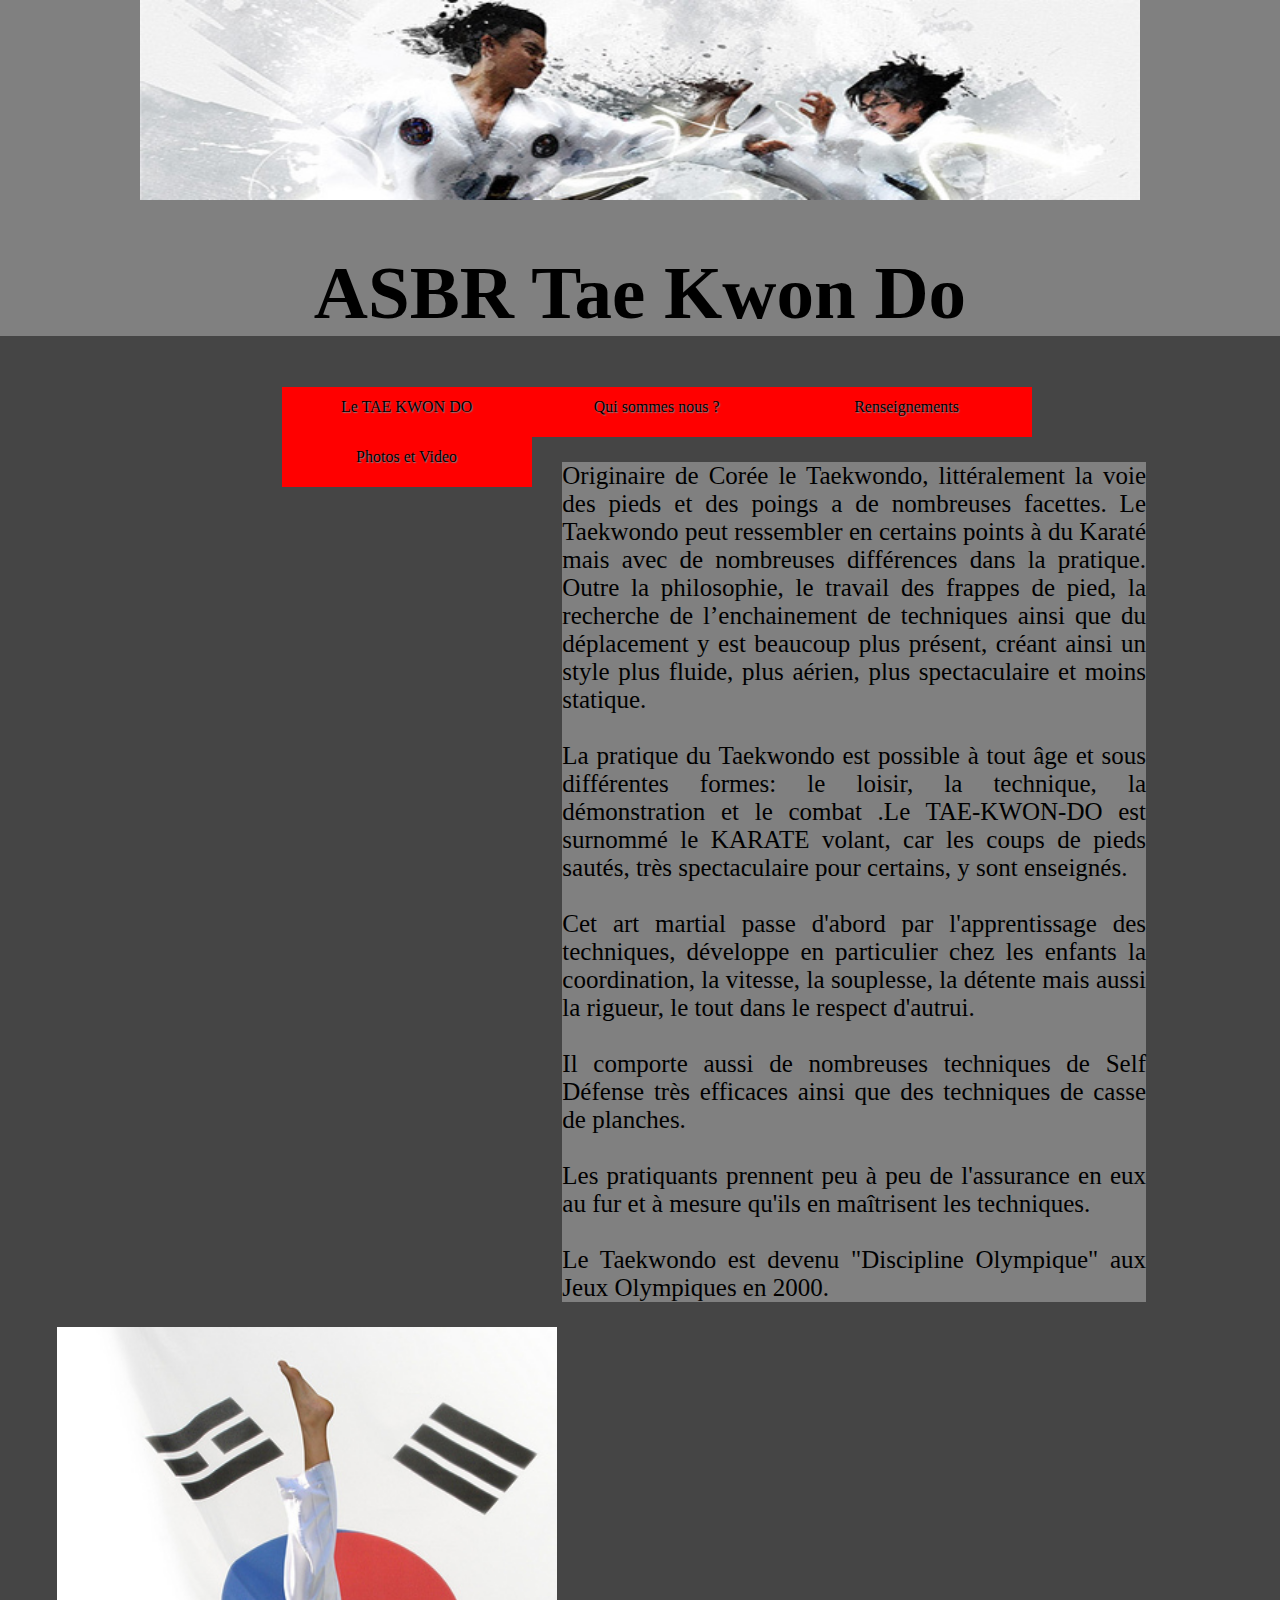
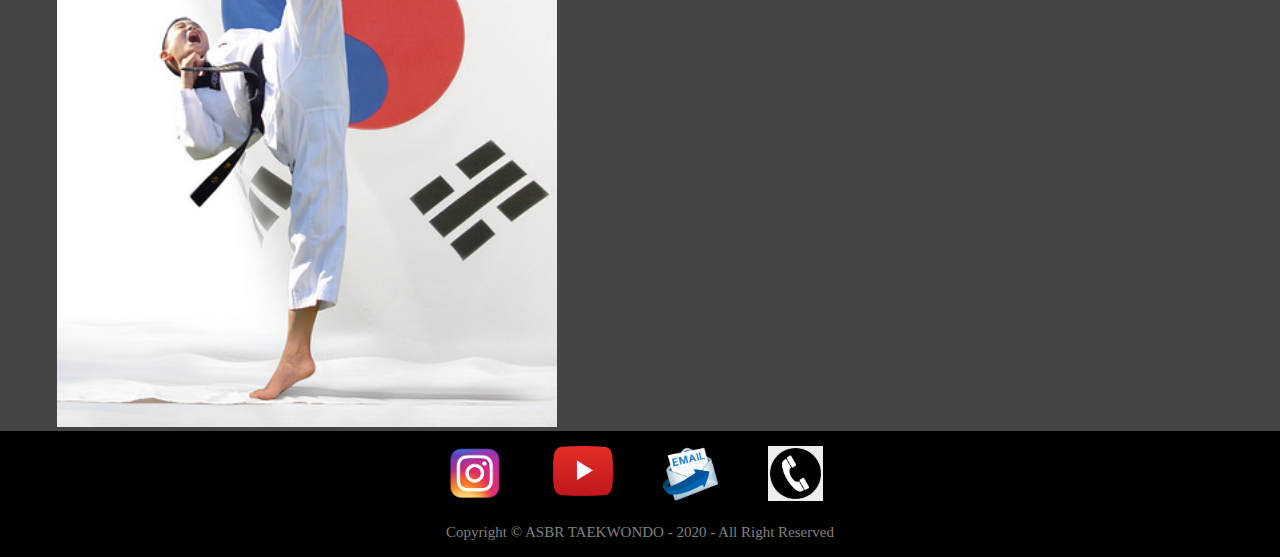
<file: index.html>
<!DOCTYPE html>
<html>
<head>
	<!-- nom de la page-->
	<title>ASBR Tae Kwon Do</title>

	<meta charset="utf-8">
	<link rel="stylesheet" type="text/css" href="css/style.css">
</head>
<body>

	<!-- HAUT DE PAGE -->
	<header>
		<img class="baniere" src="images/banner.jpg" alt="" />
		<h1 class="headline">ASBR Tae Kwon Do</h1>

		<!-- MENU DE NAVIGATION -->
		<div id="menu">
			<ul>
				<li>
					<a href="index.html">Le TAE KWON DO</a>				
				</li>
			</ul>

			<ul>
				<li>
					<a>Qui sommes nous ?</a>
						<ul>
							<li><a href="histoire.html">Histoire du club</a></li>
							<li><a href="entraineurs.html">Les Entraineurs</a></li>
						</ul>
				</li>
			</ul>

			<ul>
				<li>
					<a href="renseignement.html">Renseignements</a>
						<ul>
							<li><a href="renseignement.html#baby">Baby Ninjas</a></li>
							<li><a href="renseignement.html#petit">Petits Ninjas</a></li>
							<li><a href="renseignement.html#grand">Grands Ninjas</a></li>
							<li><a href="inscription.html">Inscription et Tarifs</a></li>
							<li><a href="lieu.html">Lieu</a></li>
						</ul>
				</li>
			</ul>

			<ul>
				<li>
					<a>Photos et Video</a>
						<ul>
							<li><a href="photo.html">Photo</a></li>
							<li><a href="video.html">Video</a></li>
							<li><a href="poomse.html">Poomse</a></li>
						</ul>					
				</li>
			</ul>
		</div>
	</header>


	<!-- CONTENUE DE LA PAGE -->
	<div id="content">
		<div class="content-first">
			<p>
				Originaire de Corée le Taekwondo, littéralement la voie des pieds  et des poings a de nombreuses facettes. Le Taekwondo peut ressembler en certains points à du Karaté mais avec de nombreuses différences dans la pratique. Outre la philosophie, le travail des frappes de pied, la recherche de l’enchainement de techniques ainsi que du déplacement y est beaucoup plus présent, créant ainsi un style plus fluide, plus aérien, plus spectaculaire et moins statique.<br><br> La pratique du Taekwondo est possible à tout âge et sous différentes formes: le loisir, la technique, la démonstration et le combat .Le TAE-KWON-DO est surnommé le KARATE volant, car les coups de pieds sautés, très spectaculaire pour certains, y sont enseignés.<br><br> Cet art martial passe d'abord par l'apprentissage des techniques, développe en particulier chez les enfants la coordination, la vitesse, la souplesse, la détente mais aussi la rigueur, le tout dans le respect d'autrui.<br><br> Il comporte aussi de nombreuses techniques de Self Défense très efficaces ainsi que des techniques de casse de planches.<br><br> Les pratiquants prennent peu à peu de l'assurance en eux au fur et à mesure qu'ils en maîtrisent les techniques.<br><br> Le Taekwondo est devenu "Discipline Olympique" aux Jeux Olympiques en 2000.
			</p>
		</div>

		<div class="image">
			<img class="kick" src="images/kidkick.jpg" width="500" height="700">
		</div>
	</div>


	<!-- BAS DE PAGE --> 
	<footer>
		<div class="copyright">
			<ul>
				<li>
					<a href="https://www.instagram.com/asbr_taekwondo/"><img src="images/insta.png" width="55" height="55"></a>
				</li>
				<li>
					<a href="https://www.youtube.com/channel/UCJjqeDU668S8QYkbDPQSs6Q"><img src="images/youtube.png" width="60" height="50"></a>
				</li>
				<li>
					<a href="mailto:asbrtaekwondo@gmail.com"><img src="images/email.png" width="55" height="55"></a>
				</li>
				<li>
					<a href="tel:+33760629121"><img src="images/phone.jpg" width="55" height="55"></a>
				</li>
			</ul>
		</div>

		<p>
			Copyright &copy; ASBR TAEKWONDO - 2020 - All Right Reserved
		</p>
	</footer>


</body>
</html>
</file>
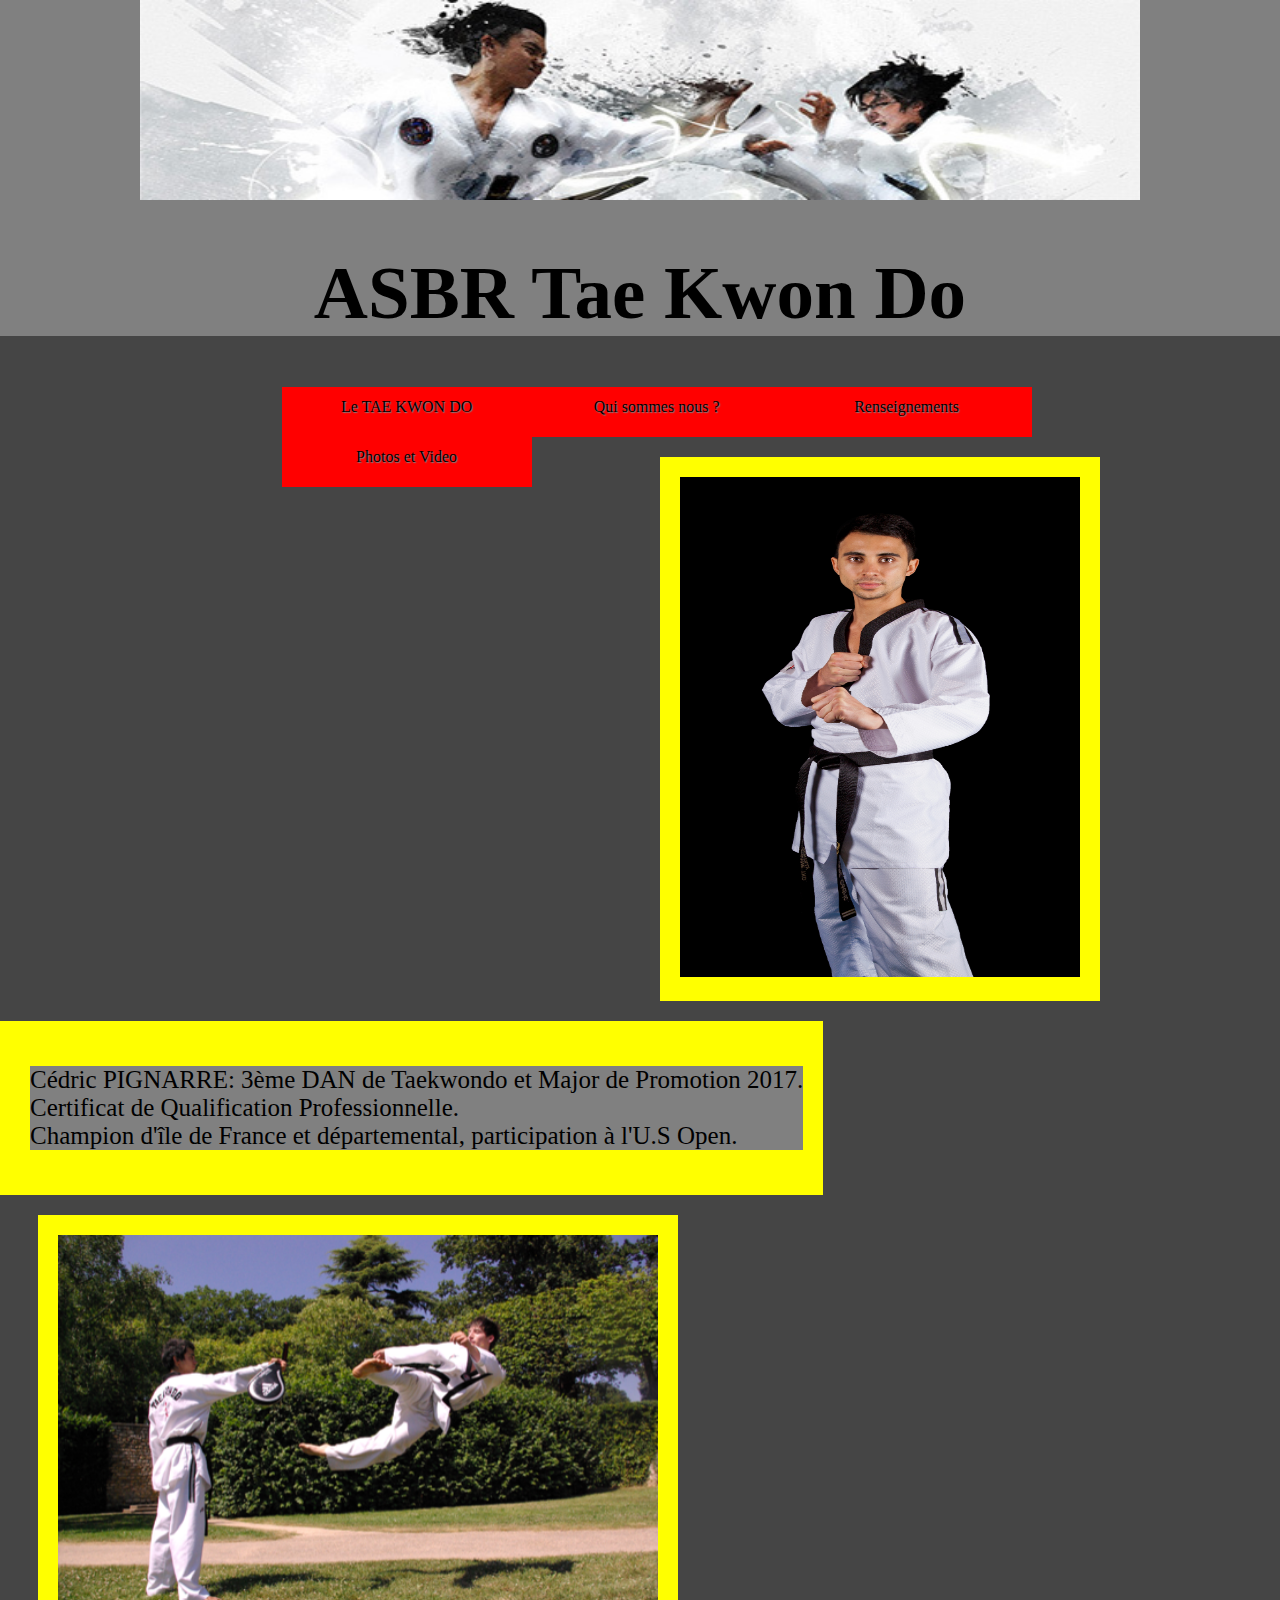
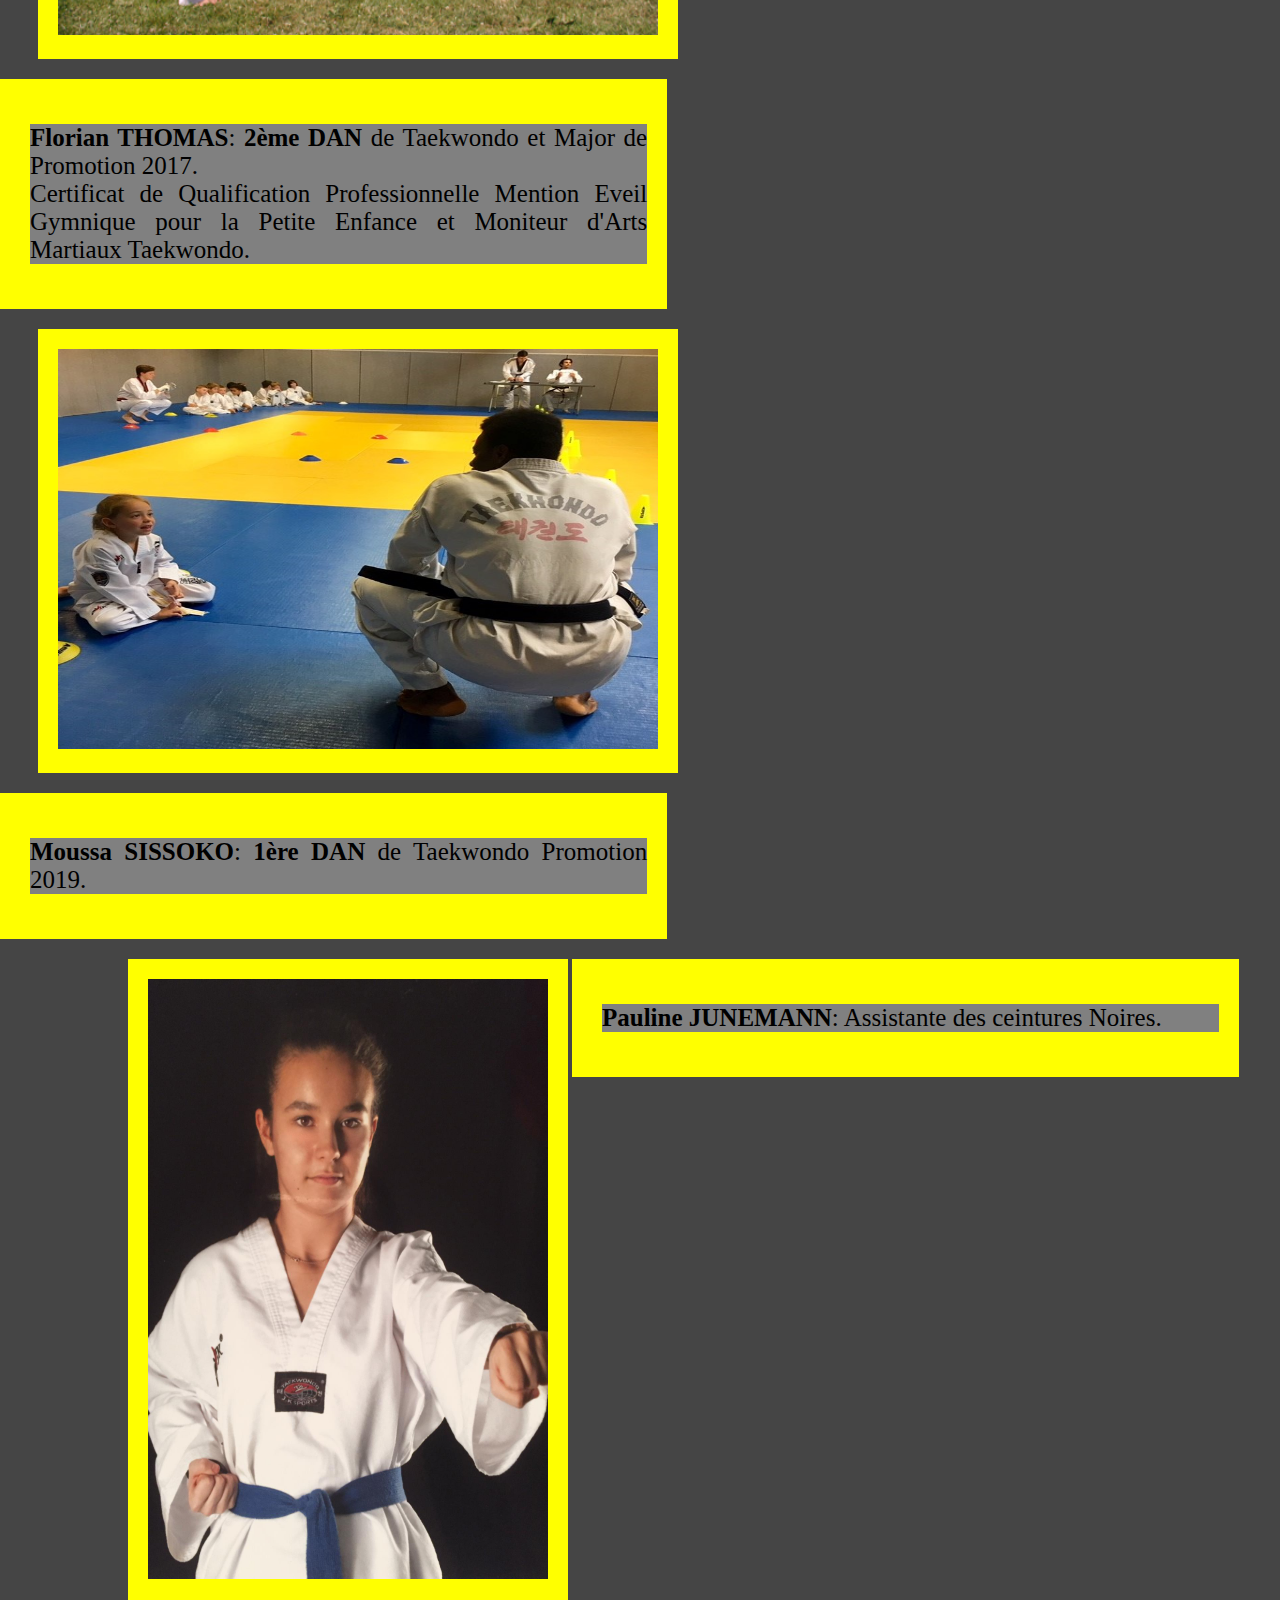
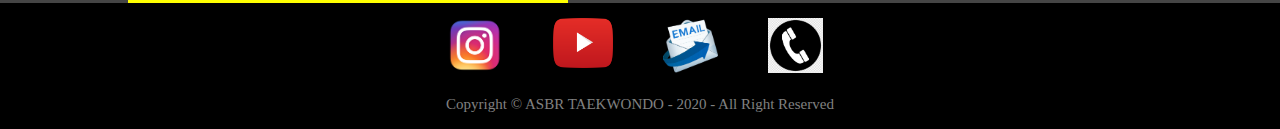
<file: entraineurs.html>
<!DOCTYPE html>
<html>
<head>
	<!-- nom de la page-->
	<title>ASBR Tae Kwon Do</title>

	<meta charset="utf-8">
	<link rel="stylesheet" type="text/css" href="css/style.css">
</head>
<body>

	<!-- HAUT DE PAGE -->
	<header>
		<img class="baniere" src="images/banner.jpg" alt="" />
		<h1 class="headline">ASBR Tae Kwon Do</h1>

		<!-- MENU DE NAVIGATION -->
		<div id="menu">
			<ul>
				<li>
					<a href="index.html">Le TAE KWON DO</a>				
				</li>
			</ul>

			<ul>
				<li>
					<a>Qui sommes nous ?</a>
						<ul>
							<li><a href="histoire.html">Histoire du club</a></li>
							<li><a href="entraineurs.html">Les Entraineurs</a></li>
						</ul>
				</li>
			</ul>

			<ul>
				<li>
					<a href="renseignement.html">Renseignements</a>
						<ul>
							<li><a href="renseignement.html#baby">Baby Ninjas</a></li>
							<li><a href="renseignement.html#petit">Petits Ninjas</a></li>
							<li><a href="renseignement.html#grand">Grands Ninjas</a></li>
							<li><a href="inscription.html">Inscription et Tarifs</a></li>
							<li><a href="lieu.html">Lieu</a></li>
						</ul>
				</li>
			</ul>

			<ul>
				<li>
					<a>Photos et Video</a>
						<ul>
							<li><a href="photo.html">Photo</a></li>
							<li><a href="video.html">Video</a></li>
							<li><a href="poomse.html">Poomse</a></li>
						</ul>					
				</li>
			</ul>
		</div>
	</header>


	<div id="train">
		<div class="ccimg">
			<img src="images/cedric1.jpg" width="400" height="500">
		</div>

		<div class="cedric">
			<p>
				Cédric PIGNARRE: 3ème DAN de Taekwondo et Major de Promotion 2017.<br>Certificat de Qualification Professionnelle.<br>Champion d'île de France et départemental, participation à l'U.S Open.
			</p>
		</div>
	</div>

	<div id="train">
		<div class="floimg">
			<img src="images/flo.png" width="600" height="400">
		</div>

		<div class="flo">
			<p>
				<strong>Florian THOMAS</strong>: <strong>2ème DAN</strong> de Taekwondo et Major de Promotion 2017.<br>Certificat de Qualification Professionnelle Mention Eveil Gymnique pour la Petite Enfance et Moniteur d'Arts Martiaux Taekwondo.
			</p>
		</div>
	</div>

	<div id="train">
		<div class="moussaimg">
			<img src="images/moussa.jpg" width="600" height="400">
		</div>

		<div class="moussa">
			<p>
				<strong>Moussa SISSOKO</strong>: <strong>1ère DAN</strong> de Taekwondo Promotion 2019.
			</p>
		</div>
	</div>

	<div id="train">
		<div class="pauimg">
			<img src="images/pauline.jpg" width="400" height="600">
		</div>

		<div class="pau">
			<p>
				<strong>Pauline JUNEMANN</strong>: Assistante des ceintures Noires.
			</p>
		</div>
	</div>


	<!-- BAS DE PAGE --> 
	<footer>
		<div class="copyright">
			<ul>
				<li>
					<a href="https://www.instagram.com/asbr_taekwondo/"><img src="images/insta.png" width="55" height="55"></a>
				</li>
				<li>
					<a href="https://www.youtube.com/channel/UCJjqeDU668S8QYkbDPQSs6Q"><img src="images/youtube.png" width="60" height="50"></a>
				</li>
				<li>
					<a href="mailto:asbrtaekwondo@gmail.com"><img src="images/email.png" width="55" height="55"></a>
				</li>
				<li>
					<a href="tel:+33760629121"><img src="images/phone.jpg" width="55" height="55"></a>
				</li>
			</ul>
		</div>

		<p>
			Copyright &copy; ASBR TAEKWONDO - 2020 - All Right Reserved
		</p>
	</footer>


</body>
</html>
</file>
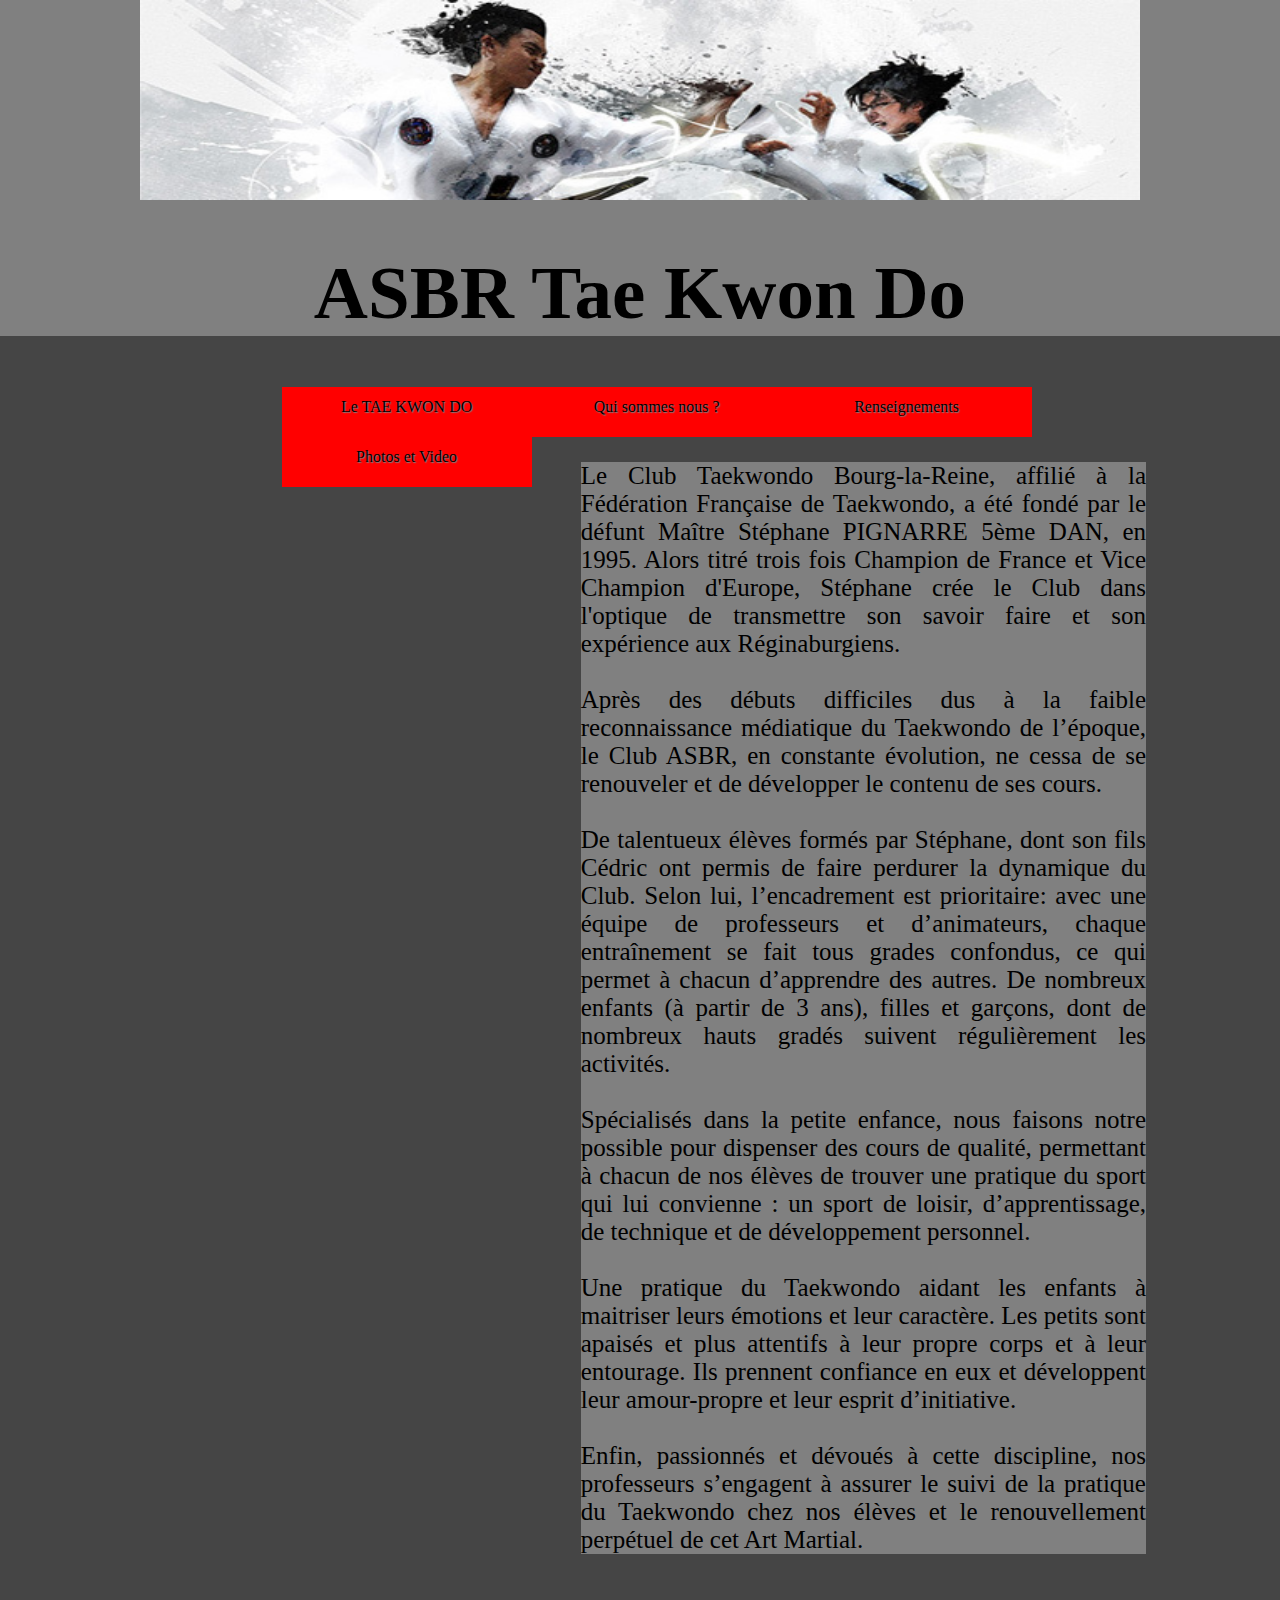
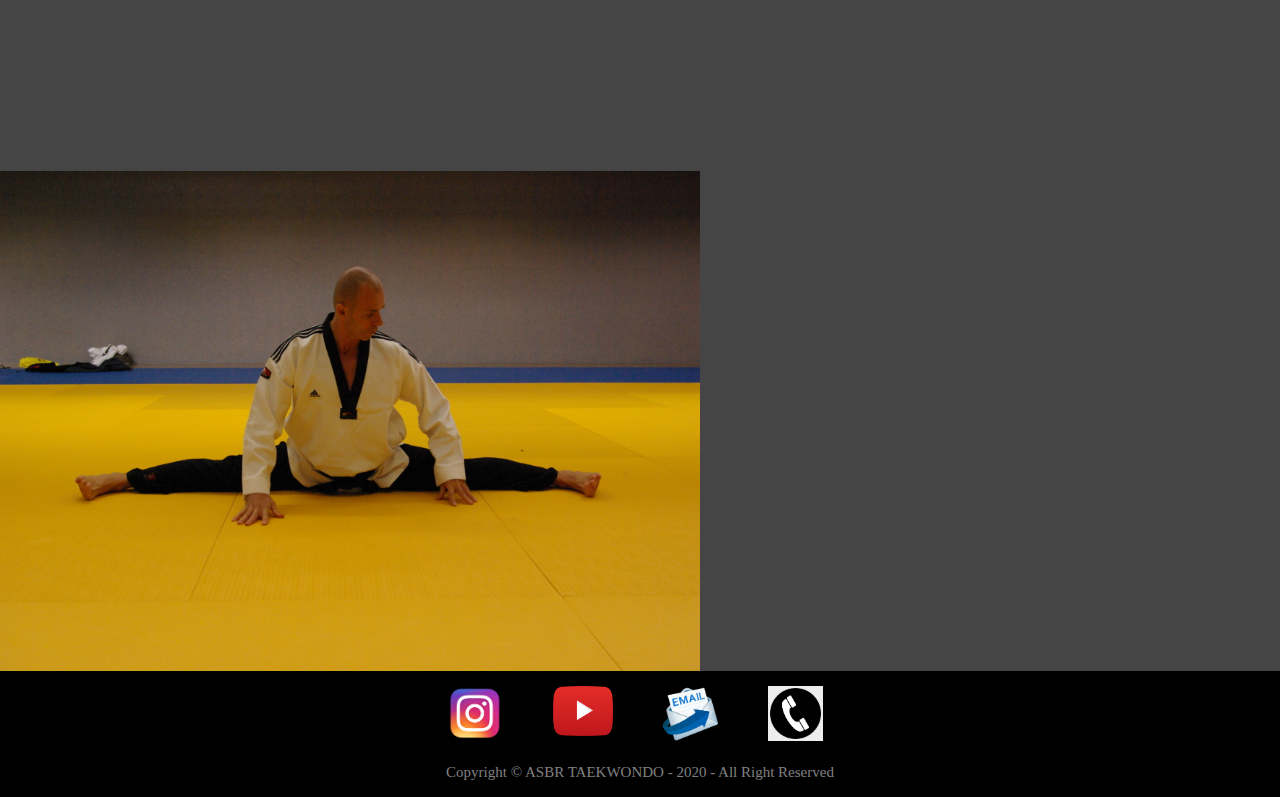
<file: histoire.html>
<!DOCTYPE html>
<html>
<head>
	<!-- nom de la page-->
	<title>ASBR Tae Kwon Do</title>

	<meta charset="utf-8">
	<link rel="stylesheet" type="text/css" href="css/style.css">
</head>
<body>

	<!-- HAUT DE PAGE -->
	<header>
		<img class="baniere" src="images/banner.jpg" alt="" />
		<h1 class="headline">ASBR Tae Kwon Do</h1>

		<!-- MENU DE NAVIGATION -->
		<div id="menu">
			<ul>
				<li>
					<a href="index.html">Le TAE KWON DO</a>				
				</li>
			</ul>

			<ul>
				<li>
					<a>Qui sommes nous ?</a>
						<ul>
							<li><a href="histoire.html">Histoire du club</a></li>
							<li><a href="entraineurs.html">Les Entraineurs</a></li>
						</ul>
				</li>
			</ul>

			<ul>
				<li>
					<a href="renseignement.html">Renseignements</a>
						<ul>
							<li><a href="renseignement.html#baby">Baby Ninjas</a></li>
							<li><a href="renseignement.html#petit">Petits Ninjas</a></li>
							<li><a href="renseignement.html#grand">Grands Ninjas</a></li>
							<li><a href="inscription.html">Inscription et Tarifs</a></li>
							<li><a href="lieu.html">Lieu</a></li>
						</ul>
				</li>
			</ul>

			<ul>
				<li>
					<a>Photos et Video</a>
						<ul>
							<li><a href="photo.html">Photo</a></li>
							<li><a href="video.html">Video</a></li>
							<li><a href="poomse.html">Poomse</a></li>
						</ul>					
				</li>
			</ul>
		</div>
	</header>


	<div id="us">
		<div class="story">
			<p>
				Le Club Taekwondo Bourg-la-Reine, affilié à la Fédération Française de Taekwondo, a été fondé par le défunt Maître Stéphane PIGNARRE 5ème DAN, en 1995. Alors titré trois fois Champion de France et Vice Champion d'Europe, Stéphane crée le Club dans l'optique de transmettre son savoir faire et son expérience aux Réginaburgiens.<br><br> Après des débuts difficiles dus à la faible reconnaissance médiatique du Taekwondo de l’époque, le Club ASBR, en constante évolution, ne cessa de se renouveler et de développer le contenu de ses cours.<br><br> De talentueux élèves formés par Stéphane, dont son fils Cédric ont permis de faire perdurer la dynamique du Club. Selon lui, l’encadrement est prioritaire: avec une équipe de professeurs et d’animateurs, chaque entraînement se fait tous grades confondus, ce qui permet à chacun d’apprendre des autres. De nombreux enfants (à partir de 3 ans), filles et garçons, dont de nombreux hauts gradés suivent régulièrement les activités.<br><br> Spécialisés dans la petite enfance, nous faisons notre possible pour dispenser des cours de qualité, permettant à chacun de nos élèves de trouver une pratique du sport qui lui convienne : un sport de loisir, d’apprentissage, de technique et de développement personnel.<br><br> Une pratique du Taekwondo aidant les enfants à maitriser leurs émotions et leur caractère. Les petits sont apaisés et plus attentifs à leur propre corps et à leur entourage. Ils prennent confiance en eux et développent leur amour-propre et leur esprit d’initiative.<br><br> Enfin, passionnés et dévoués à cette discipline, nos professeurs s’engagent à assurer le suivi de la pratique du Taekwondo chez nos élèves et le renouvellement perpétuel de cet Art Martial.
			</p>
		</div>

		<div class="ste">
			<img class="stephane" src="images/stephane.jpg" width="700" height="500">
		</div>
	</div>


	<!-- BAS DE PAGE --> 
	<footer>
		<div class="copyright">
			<ul>
				<li>
					<a href="https://www.instagram.com/asbr_taekwondo/"><img src="images/insta.png" width="55" height="55"></a>
				</li>
				<li>
					<a href="https://www.youtube.com/channel/UCJjqeDU668S8QYkbDPQSs6Q"><img src="images/youtube.png" width="60" height="50"></a>
				</li>
				<li>
					<a href="mailto:asbrtaekwondo@gmail.com"><img src="images/email.png" width="55" height="55"></a>
				</li>
				<li>
					<a href="tel:+33760629121"><img src="images/phone.jpg" width="55" height="55"></a>
				</li>
			</ul>
		</div>

		<p>
			Copyright &copy; ASBR TAEKWONDO - 2020 - All Right Reserved
		</p>
	</footer>


</body>
</html>
</file>
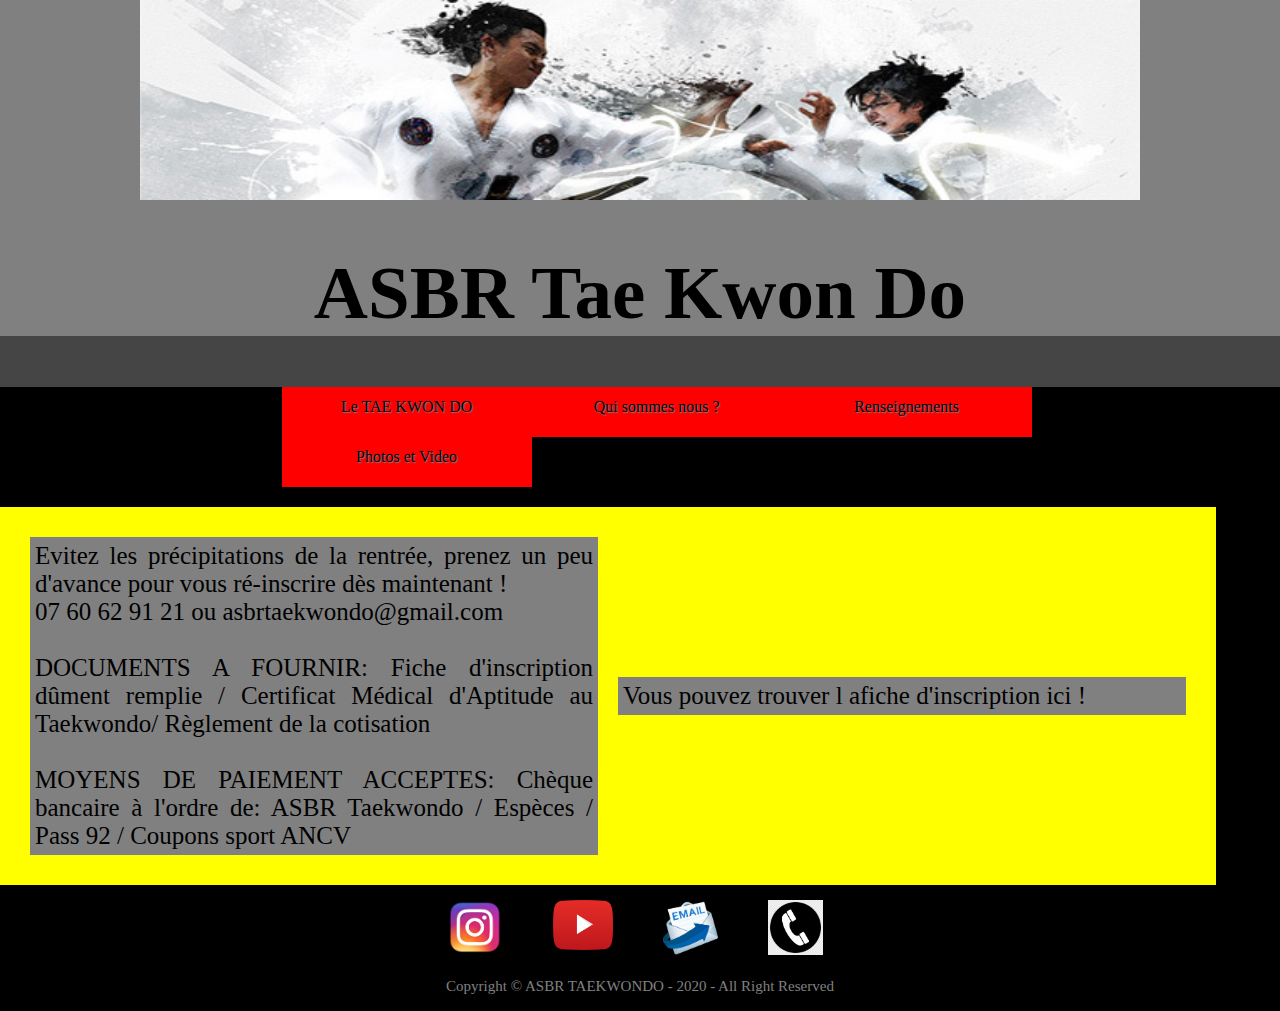
<file: inscription.html>
<!DOCTYPE html>
<html>
<head>
	<!-- nom de la page-->
	<title>ASBR Tae Kwon Do</title>

	<meta charset="utf-8">
	<link rel="stylesheet" type="text/css" href="css/style.css">
</head>
<body>

	<!-- HAUT DE PAGE -->
	<header>
		<img class="baniere" src="images/banner.jpg" alt="" />
		<h1 class="headline">ASBR Tae Kwon Do</h1>

		<!-- MENU DE NAVIGATION -->
		<div id="menu">
			<ul>
				<li>
					<a href="index.html">Le TAE KWON DO</a>				
				</li>
			</ul>

			<ul>
				<li>
					<a>Qui sommes nous ?</a>
						<ul>
							<li><a href="histoire.html">Histoire du club</a></li>
							<li><a href="entraineurs.html">Les Entraineurs</a></li>
						</ul>
				</li>
			</ul>

			<ul>
				<li>
					<a>Renseignements</a>
						<ul>
							<li><a href="renseignement.html#baby">Baby Ninjas</a></li>
							<li><a href="renseignement.html#petit">Petits Ninjas</a></li>
							<li><a href="renseignement.html#grand">Grands Ninjas</a></li>
							<li><a href="inscription.html">Inscription et Tarifs</a></li>
							<li><a href="lieu.html">Lieu</a></li>
						</ul>
				</li>
			</ul>

			<ul>
				<li>
					<a>Photos et Video</a>
						<ul>
							<li><a href="photo.html">Photo</a></li>
							<li><a href="video.html">Video</a></li>
							<li><a href="poomse.html">Poomse</a></li>
						</ul>					
				</li>
			</ul>
		</div>
	</header>


	<div id="inscription">

		<div class="instru">
			<p>
				Evitez les précipitations de la rentrée, prenez un peu d'avance pour vous ré-inscrire dès maintenant !<br> 07 60 62 91 21 ou asbrtaekwondo@gmail.com<br><br>DOCUMENTS A FOURNIR: Fiche d'inscription dûment remplie / Certificat Médical d'Aptitude au Taekwondo/ Règlement de la cotisation<br><br>MOYENS DE PAIEMENT ACCEPTES: Chèque bancaire à l'ordre de: ASBR Taekwondo / Espèces / Pass 92 / Coupons sport ANCV
			</p>

			<p>
				Vous pouvez trouver l afiche d'inscription ici !
			</p>
		</div>
	</div>


	<!-- BAS DE PAGE --> 
	<footer>
		<div class="copyright">
			<ul>
				<li>
					<a href="https://www.instagram.com/asbr_taekwondo/"><img src="images/insta.png" width="55" height="55"></a>
				</li>
				<li>
					<a href="https://www.youtube.com/channel/UCJjqeDU668S8QYkbDPQSs6Q"><img src="images/youtube.png" width="60" height="50"></a>
				</li>
				<li>
					<a href="mailto:asbrtaekwondo@gmail.com"><img src="images/email.png" width="55" height="55"></a>
				</li>
				<li>
					<a href="tel:+33760629121"><img src="images/phone.jpg" width="55" height="55"></a>
				</li>
			</ul>
		</div>

		<p>
			Copyright &copy; ASBR TAEKWONDO - 2020 - All Right Reserved
		</p>
	</footer>


</body>
</html>
</file>
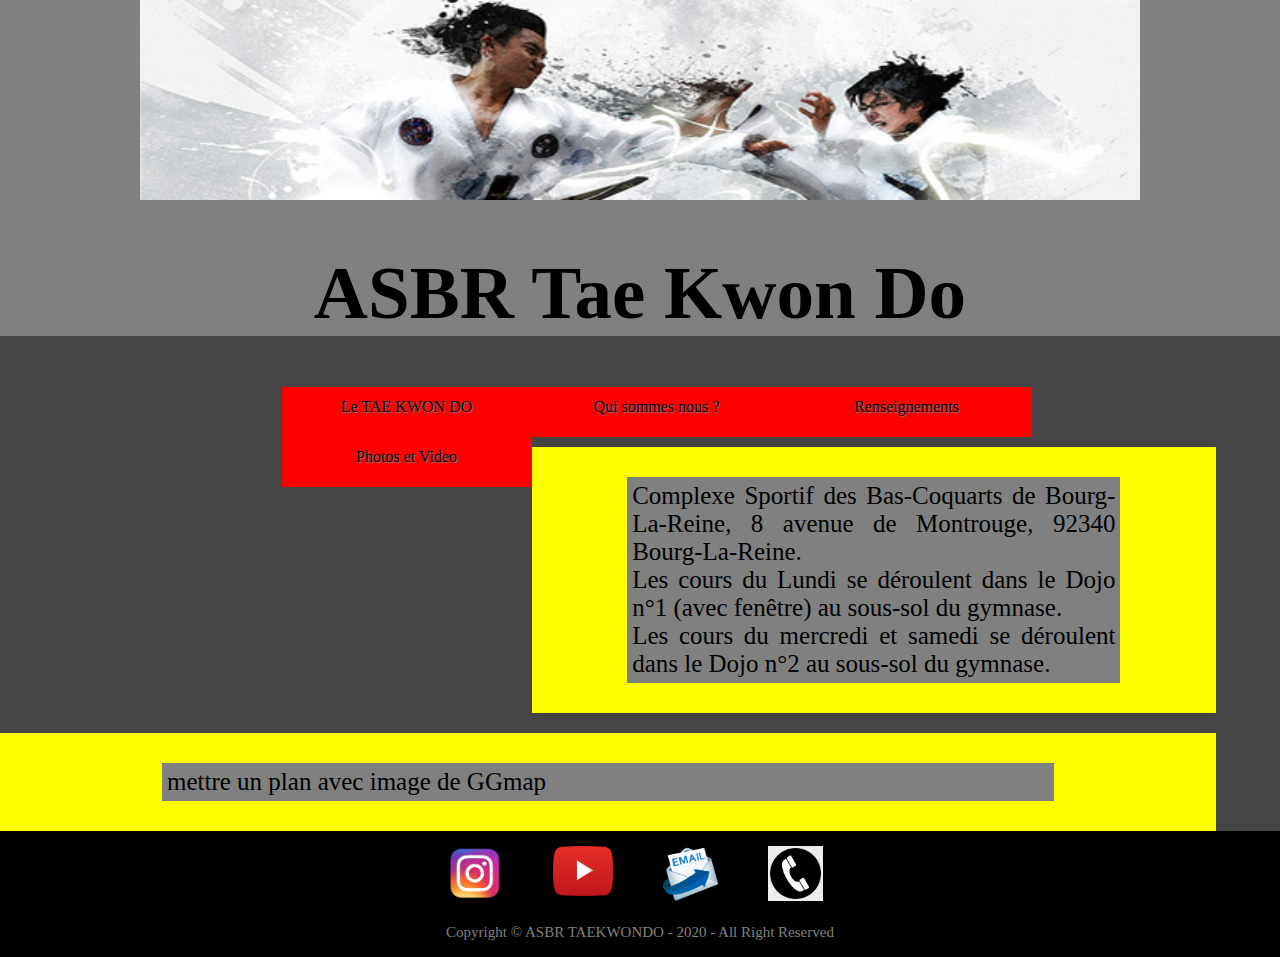
<file: lieux.html>
<!DOCTYPE html>
<html>
<head>
	<!-- nom de la page-->
	<title>ASBR Tae Kwon Do</title>

	<meta charset="utf-8">
	<link rel="stylesheet" type="text/css" href="css/style.css">
</head>
<body>

	<!-- HAUT DE PAGE -->
	<header>
		<img class="baniere" src="images/banner.jpg" alt="" />
		<h1 class="headline">ASBR Tae Kwon Do</h1>

		<!-- MENU DE NAVIGATION -->
		<div id="menu">
			<ul>
				<li>
					<a href="index.html">Le TAE KWON DO</a>				
				</li>
			</ul>

			<ul>
				<li>
					<a>Qui sommes nous ?</a>
						<ul>
							<li><a href="histoire.html">Histoire du club</a></li>
							<li><a href="entraineurs.html">Les Entraineurs</a></li>
						</ul>
				</li>
			</ul>

			<ul>
				<li>
					<a href="renseignement.html">Renseignements</a>
						<ul>
							<li><a href="renseignement.html#baby">Baby Ninjas</a></li>
							<li><a href="renseignement.html#petit">Petits Ninjas</a></li>
							<li><a href="renseignement.html#grand">Grands Ninjas</a></li>
							<li><a href="inscription.html">Inscription et Tarifs</a></li>
							<li><a href="lieu.html">Lieu</a></li>
						</ul>
				</li>
			</ul>

			<ul>
				<li>
					<a>Photos et Video</a>
						<ul>
							<li><a href="photo.html">Photo</a></li>
							<li><a href="video.html">Video</a></li>
							<li><a href="poomse.html">Poomse</a></li>
						</ul>					
				</li>
			</ul>
		</div>
	</header>


	<div id="lieu">
		<div class="use"></div>
		<div class="txt">
			<p>
				Complexe Sportif des Bas-Coquarts de Bourg-La-Reine, 8 avenue de Montrouge, 92340 Bourg-La-Reine.<br>Les cours du Lundi se déroulent dans le Dojo n°1 (avec fenêtre) au sous-sol du gymnase.<br>Les cours du mercredi et samedi se déroulent dans le Dojo n°2 au sous-sol du gymnase. 
			</p>
		</div>

		<div class="plan">
			<p>
				mettre un plan avec image de GGmap
			</p>
		</div>
	</div>



	<!-- BAS DE PAGE --> 
	<footer>
		<div class="copyright">
			<ul>
				<li>
					<a href="https://www.instagram.com/asbr_taekwondo/"><img src="images/insta.png" width="55" height="55"></a>
				</li>
				<li>
					<a href="https://www.youtube.com/channel/UCJjqeDU668S8QYkbDPQSs6Q"><img src="images/youtube.png" width="60" height="50"></a>
				</li>
				<li>
					<a href="mailto:asbrtaekwondo@gmail.com"><img src="images/email.png" width="55" height="55"></a>
				</li>
				<li>
					<a href="tel:+33760629121"><img src="images/phone.jpg" width="55" height="55"></a>
				</li>
			</ul>
		</div>

		<p>
			Copyright &copy; ASBR TAEKWONDO - 2020 - All Right Reserved
		</p>
	</footer>


</body>
</html>
</file>
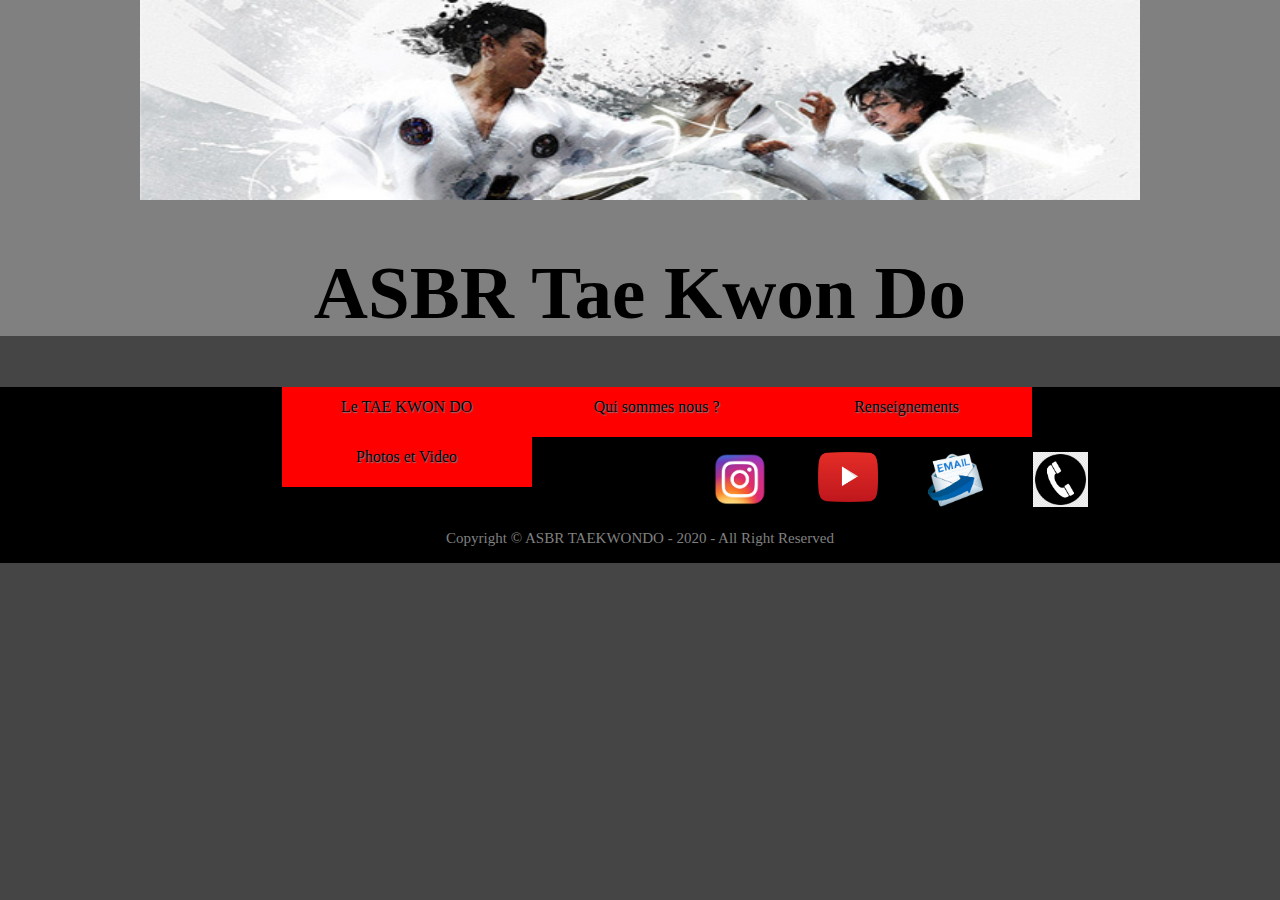
<file: photo.html>
<!DOCTYPE html>
<html>
<head>
	<!-- nom de la page-->
	<title>ASBR Tae Kwon Do</title>

	<meta charset="utf-8">
	<link rel="stylesheet" type="text/css" href="css/style.css">
</head>
<body>

	<!-- HAUT DE PAGE -->
	<header>
		<img class="baniere" src="images/banner.jpg" alt="" />
		<h1 class="headline">ASBR Tae Kwon Do</h1>

		<!-- MENU DE NAVIGATION -->
		<div id="menu">
			<ul>
				<li>
					<a href="index.html">Le TAE KWON DO</a>				
				</li>
			</ul>

			<ul>
				<li>
					<a>Qui sommes nous ?</a>
						<ul>
							<li><a href="histoire.html">Histoire du club</a></li>
							<li><a href="entraineurs.html">Les Entraineurs</a></li>
						</ul>
				</li>
			</ul>

			<ul>
				<li>
					<a href="renseignement.html">Renseignements</a>
						<ul>
							<li><a href="renseignement.html#baby">Baby Ninjas</a></li>
							<li><a href="renseignement.html#petit">Petits Ninjas</a></li>
							<li><a href="renseignement.html#grand">Grands Ninjas</a></li>
							<li><a href="inscription.html">Inscription et Tarifs</a></li>
							<li><a href="lieu.html">Lieu</a></li>
						</ul>
				</li>
			</ul>

			<ul>
				<li>
					<a>Photos et Video</a>
						<ul>
							<li><a href="photo.html">Photo</a></li>
							<li><a href="video.html">Video</a></li>
							<li><a href="poomse.html">Poomse</a></li>
						</ul>					
				</li>
			</ul>
		</div>
	</header>




	<!-- BAS DE PAGE --> 
	<footer>
		<div class="copyright">
			<ul>
				<li>
					<a href="https://www.instagram.com/asbr_taekwondo/"><img src="images/insta.png" width="55" height="55"></a>
				</li>
				<li>
					<a href="https://www.youtube.com/channel/UCJjqeDU668S8QYkbDPQSs6Q"><img src="images/youtube.png" width="60" height="50"></a>
				</li>
				<li>
					<a href="mailto:asbrtaekwondo@gmail.com"><img src="images/email.png" width="55" height="55"></a>
				</li>
				<li>
					<a href="tel:+33760629121"><img src="images/phone.jpg" width="55" height="55"></a>
				</li>
			</ul>
		</div>

		<p>
			Copyright &copy; ASBR TAEKWONDO - 2020 - All Right Reserved
		</p>
	</footer>


</body>
</html>
</file>
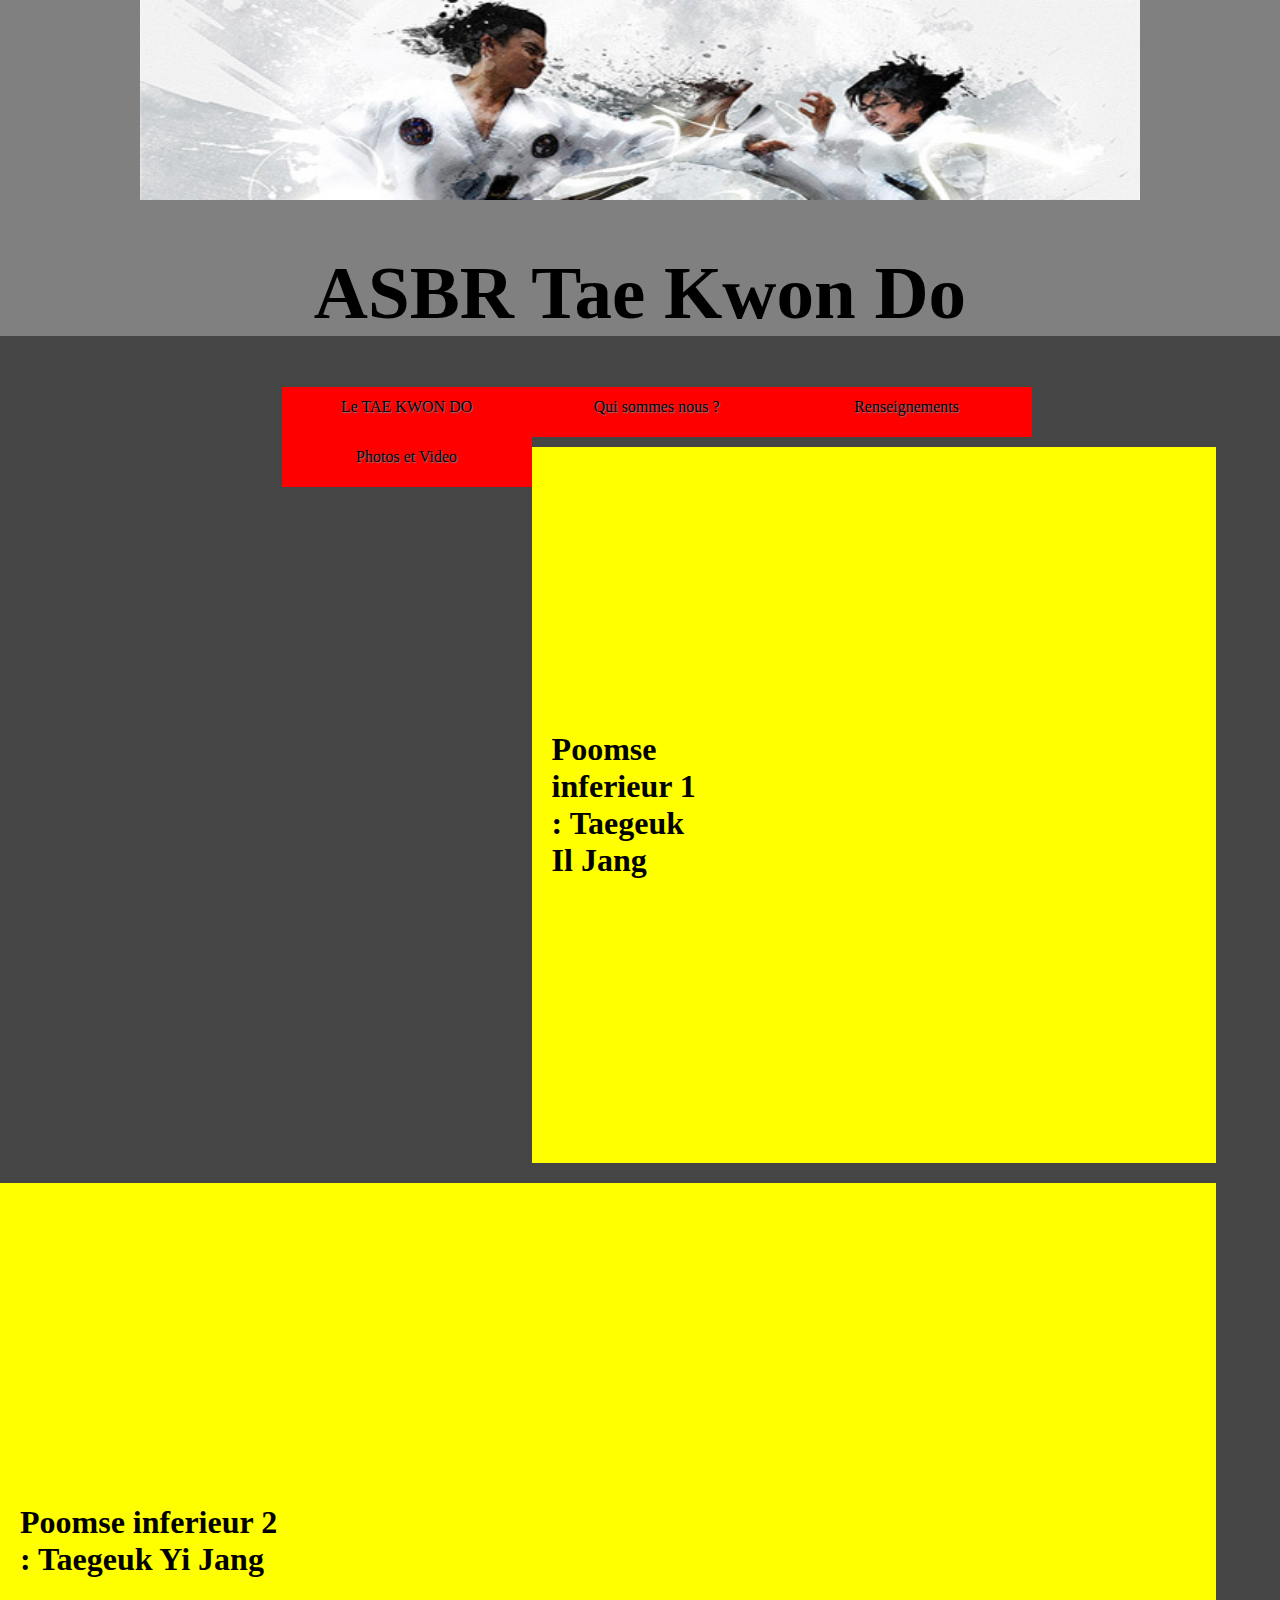
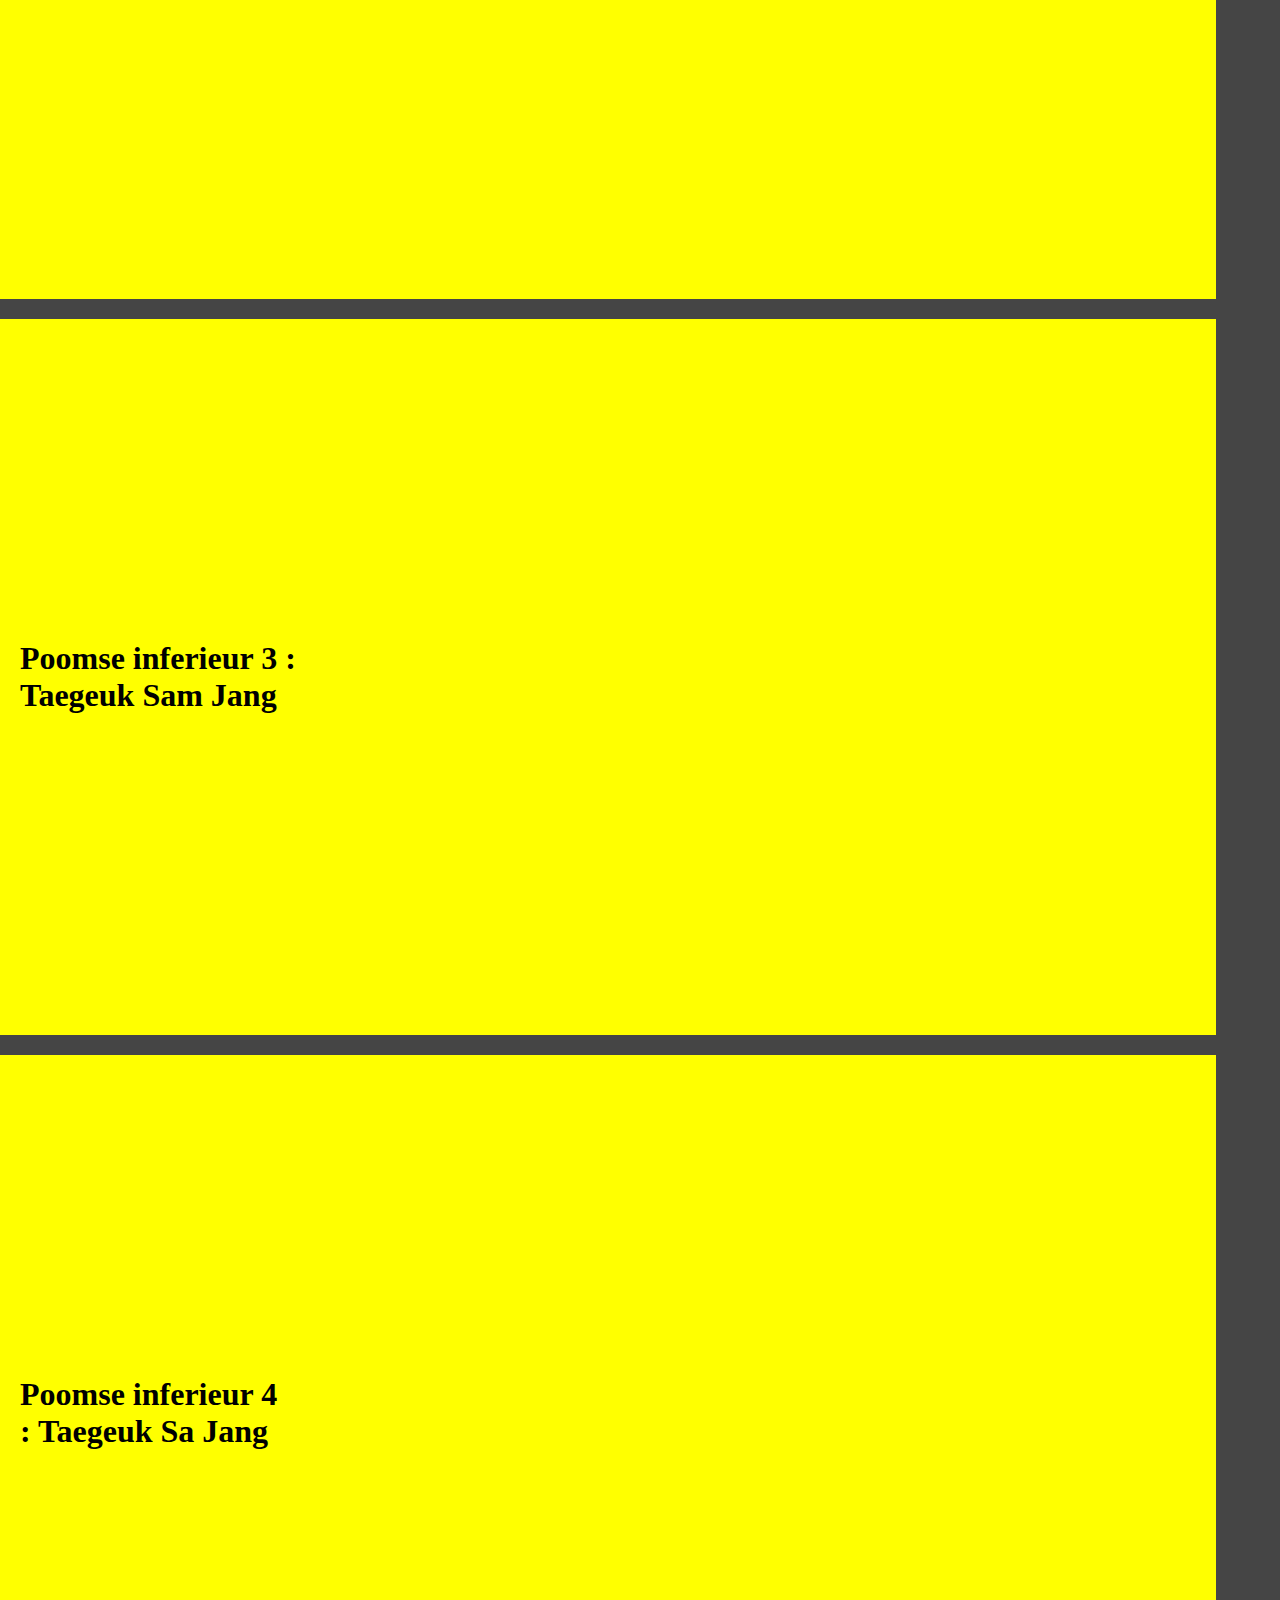
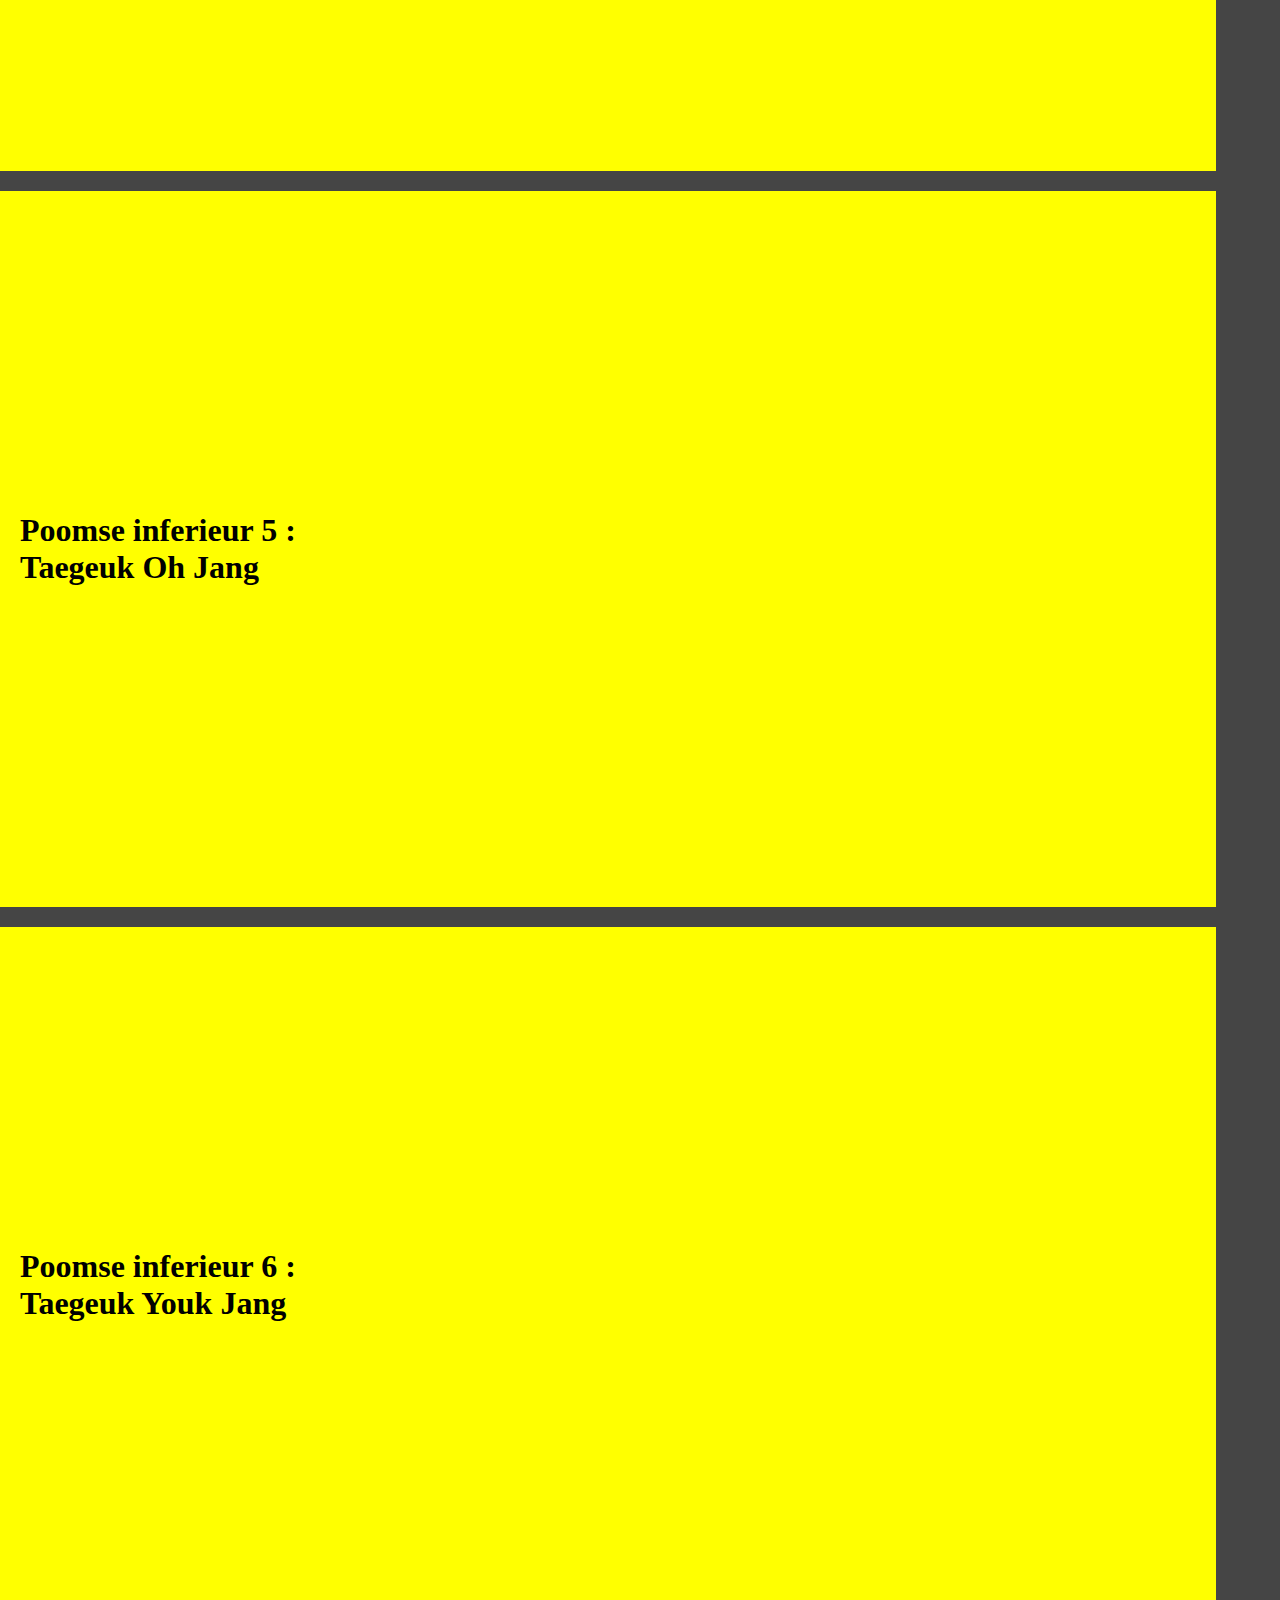
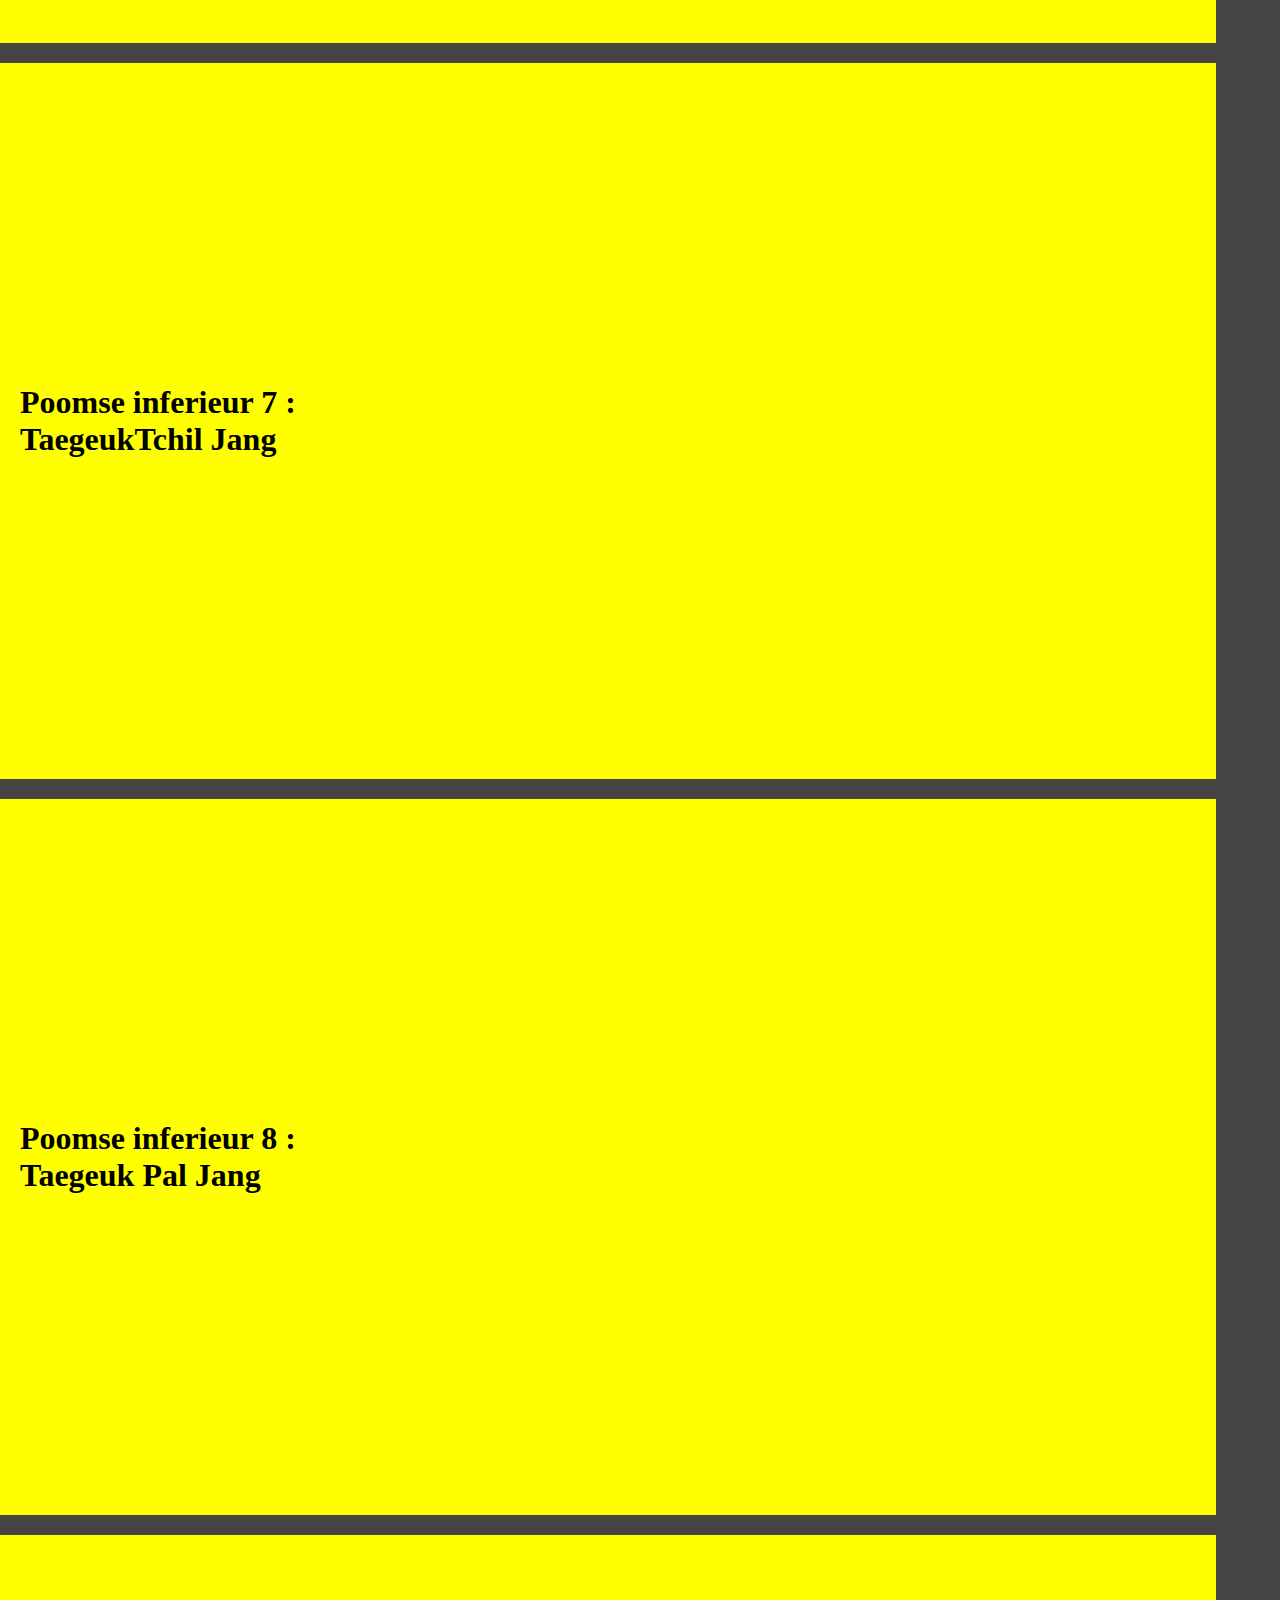
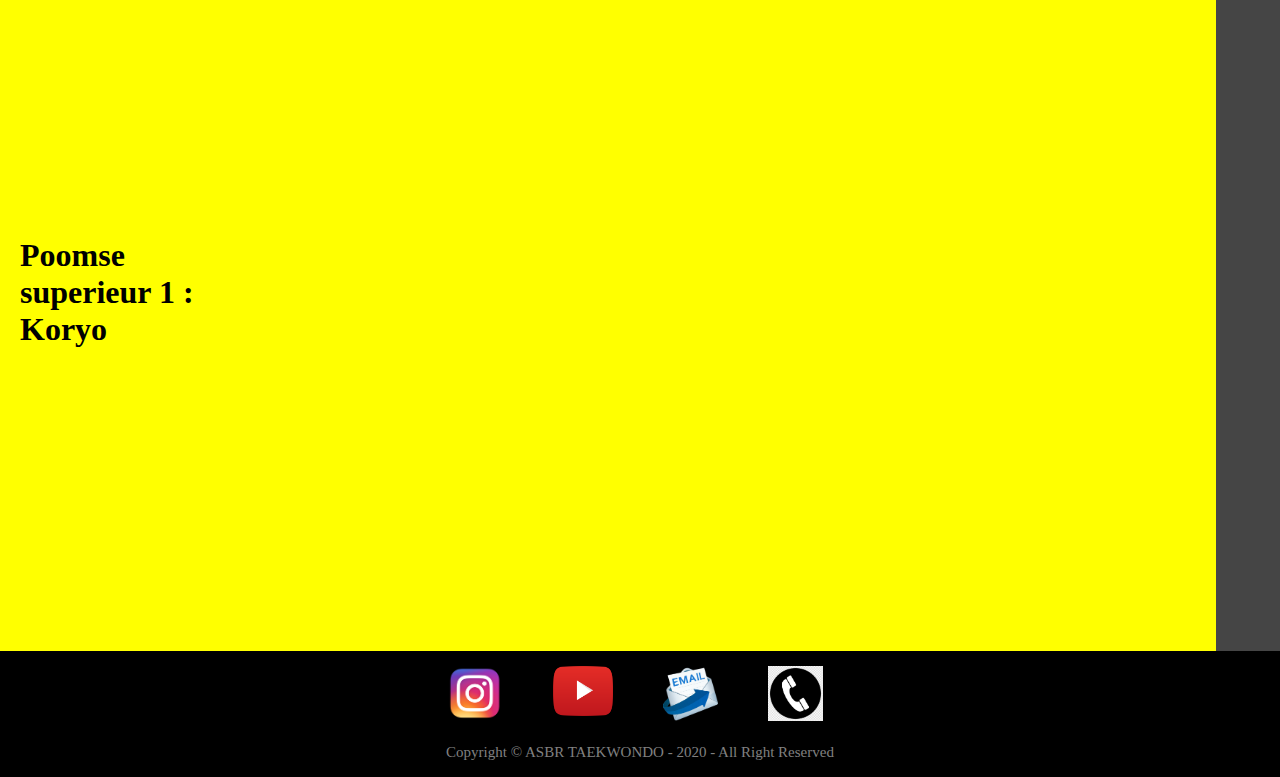
<file: poomse.html>
<!DOCTYPE html>
<html>
<head>
	<!-- nom de la page-->
	<title>ASBR Tae Kwon Do</title>

	<meta charset="utf-8">
	<link rel="stylesheet" type="text/css" href="css/style.css">
</head>
<body>

	<!-- HAUT DE PAGE -->
	<header>
		<img class="baniere" src="images/banner.jpg" alt="" />
		<h1 class="headline">ASBR Tae Kwon Do</h1>

		<!-- MENU DE NAVIGATION -->
		<div id="menu">
			<ul>
				<li>
					<a href="index.html">Le TAE KWON DO</a>				
				</li>
			</ul>

			<ul>
				<li>
					<a>Qui sommes nous ?</a>
						<ul>
							<li><a href="histoire.html">Histoire du club</a></li>
							<li><a href="entraineurs.html">Les Entraineurs</a></li>
						</ul>
				</li>
			</ul>

			<ul>
				<li>
					<a href="renseignement.html">Renseignements</a>
						<ul>
							<li><a href="renseignement.html#baby">Baby Ninjas</a></li>
							<li><a href="renseignement.html#petit">Petits Ninjas</a></li>
							<li><a href="renseignement.html#grand">Grands Ninjas</a></li>
							<li><a href="inscription.html">Inscription et Tarifs</a></li>
							<li><a href="lieu.html">Lieu</a></li>
						</ul>
				</li>
			</ul>

			<ul>
				<li>
					<a>Photos et Video</a>
						<ul>
							<li><a href="photo.html">Photo</a></li>
							<li><a href="video.html">Video</a></li>
							<li><a href="poomse.html">Poomse</a></li>
						</ul>					
				</li>
			</ul>
		</div>
	</header>


	<div id="video">
		<div class="use"></div>
		<div class="poomse1">
			<h1>Poomse inferieur 1 : Taegeuk Il Jang</h1>
			<iframe width="1688" height="676" src="https://www.youtube.com/embed/j8ee61tXa2s?list=PL7Al82ikHnqFlu-MGRInmC_kF0B0NUI7u" frameborder="0" allow="accelerometer; autoplay; encrypted-media; gyroscope; picture-in-picture" allowfullscreen></iframe>
		</div>

		<div class="poomse2">
			<h1>Poomse inferieur 2 : Taegeuk Yi Jang</h1>
			<iframe width="1688" height="676" src="https://www.youtube.com/embed/n-6LhzUtHzM?list=PL7Al82ikHnqFlu-MGRInmC_kF0B0NUI7u" frameborder="0" allow="accelerometer; autoplay; encrypted-media; gyroscope; picture-in-picture" allowfullscreen></iframe>
		</div>

		<div class="poomse3">
			<h1>Poomse inferieur 3 : Taegeuk Sam Jang</h1>
			<iframe width="1688" height="676" src="https://www.youtube.com/embed/q2FQ3Z6nmD4?list=PL7Al82ikHnqFlu-MGRInmC_kF0B0NUI7u" frameborder="0" allow="accelerometer; autoplay; encrypted-media; gyroscope; picture-in-picture" allowfullscreen></iframe>
		</div>

		<div class="poomse4">
			<h1>Poomse inferieur 4 : Taegeuk Sa Jang</h1>
			<iframe width="1688" height="676" src="https://www.youtube.com/embed/6T6mw1WjC3k?list=PL7Al82ikHnqFlu-MGRInmC_kF0B0NUI7u" frameborder="0" allow="accelerometer; autoplay; encrypted-media; gyroscope; picture-in-picture" allowfullscreen></iframe>
		</div>

		<div class="poomse5">
			<h1>Poomse inferieur 5 : Taegeuk Oh Jang</h1>
			<iframe width="1688" height="676" src="https://www.youtube.com/embed/QQp60pTET14?list=PL7Al82ikHnqFlu-MGRInmC_kF0B0NUI7u" frameborder="0" allow="accelerometer; autoplay; encrypted-media; gyroscope; picture-in-picture" allowfullscreen></iframe>
		</div>

		<div class="poomse6">
			<h1>Poomse inferieur 6 : Taegeuk Youk Jang</h1>
			<iframe width="1688" height="676" src="https://www.youtube.com/embed/otUbB-vgdNQ?list=PL7Al82ikHnqFlu-MGRInmC_kF0B0NUI7u" frameborder="0" allow="accelerometer; autoplay; encrypted-media; gyroscope; picture-in-picture" allowfullscreen></iframe>
		</div>

		<div class="poomse7">
			<h1>Poomse inferieur 7 : TaegeukTchil Jang</h1>
			<iframe width="1688" height="676" src="https://www.youtube.com/embed/psqyXqlBhy4?list=PL7Al82ikHnqFlu-MGRInmC_kF0B0NUI7u" frameborder="0" allow="accelerometer; autoplay; encrypted-media; gyroscope; picture-in-picture" allowfullscreen></iframe>
		</div>

		<div class="poomse8">
			<h1>Poomse inferieur 8 : Taegeuk Pal Jang</h1>
			<iframe width="1688" height="676" src="https://www.youtube.com/embed/Bw-5kZFtfos?list=PL7Al82ikHnqFlu-MGRInmC_kF0B0NUI7u" frameborder="0" allow="accelerometer; autoplay; encrypted-media; gyroscope; picture-in-picture" allowfullscreen></iframe>
		</div>

		<div class="poomse9">
			<h1>Poomse superieur 1  : Koryo</h1>
			<iframe width="1688" height="676" src="https://www.youtube.com/embed/CRSxbWZj2cA" frameborder="0" allow="accelerometer; autoplay; encrypted-media; gyroscope; picture-in-picture" allowfullscreen></iframe>
		</div>
	</div>


	<!-- BAS DE PAGE --> 
	<footer>
		<div class="copyright">
			<ul>
				<li>
					<a href="https://www.instagram.com/asbr_taekwondo/"><img src="images/insta.png" width="55" height="55"></a>
				</li>
				<li>
					<a href="https://www.youtube.com/channel/UCJjqeDU668S8QYkbDPQSs6Q"><img src="images/youtube.png" width="60" height="50"></a>
				</li>
				<li>
					<a href="mailto:asbrtaekwondo@gmail.com"><img src="images/email.png" width="55" height="55"></a>
				</li>
				<li>
					<a href="tel:+33760629121"><img src="images/phone.jpg" width="55" height="55"></a>
				</li>
			</ul>
		</div>

		<p>
			Copyright &copy; ASBR TAEKWONDO - 2020 - All Right Reserved
		</p>
	</footer>


</body>
</html>
</file>
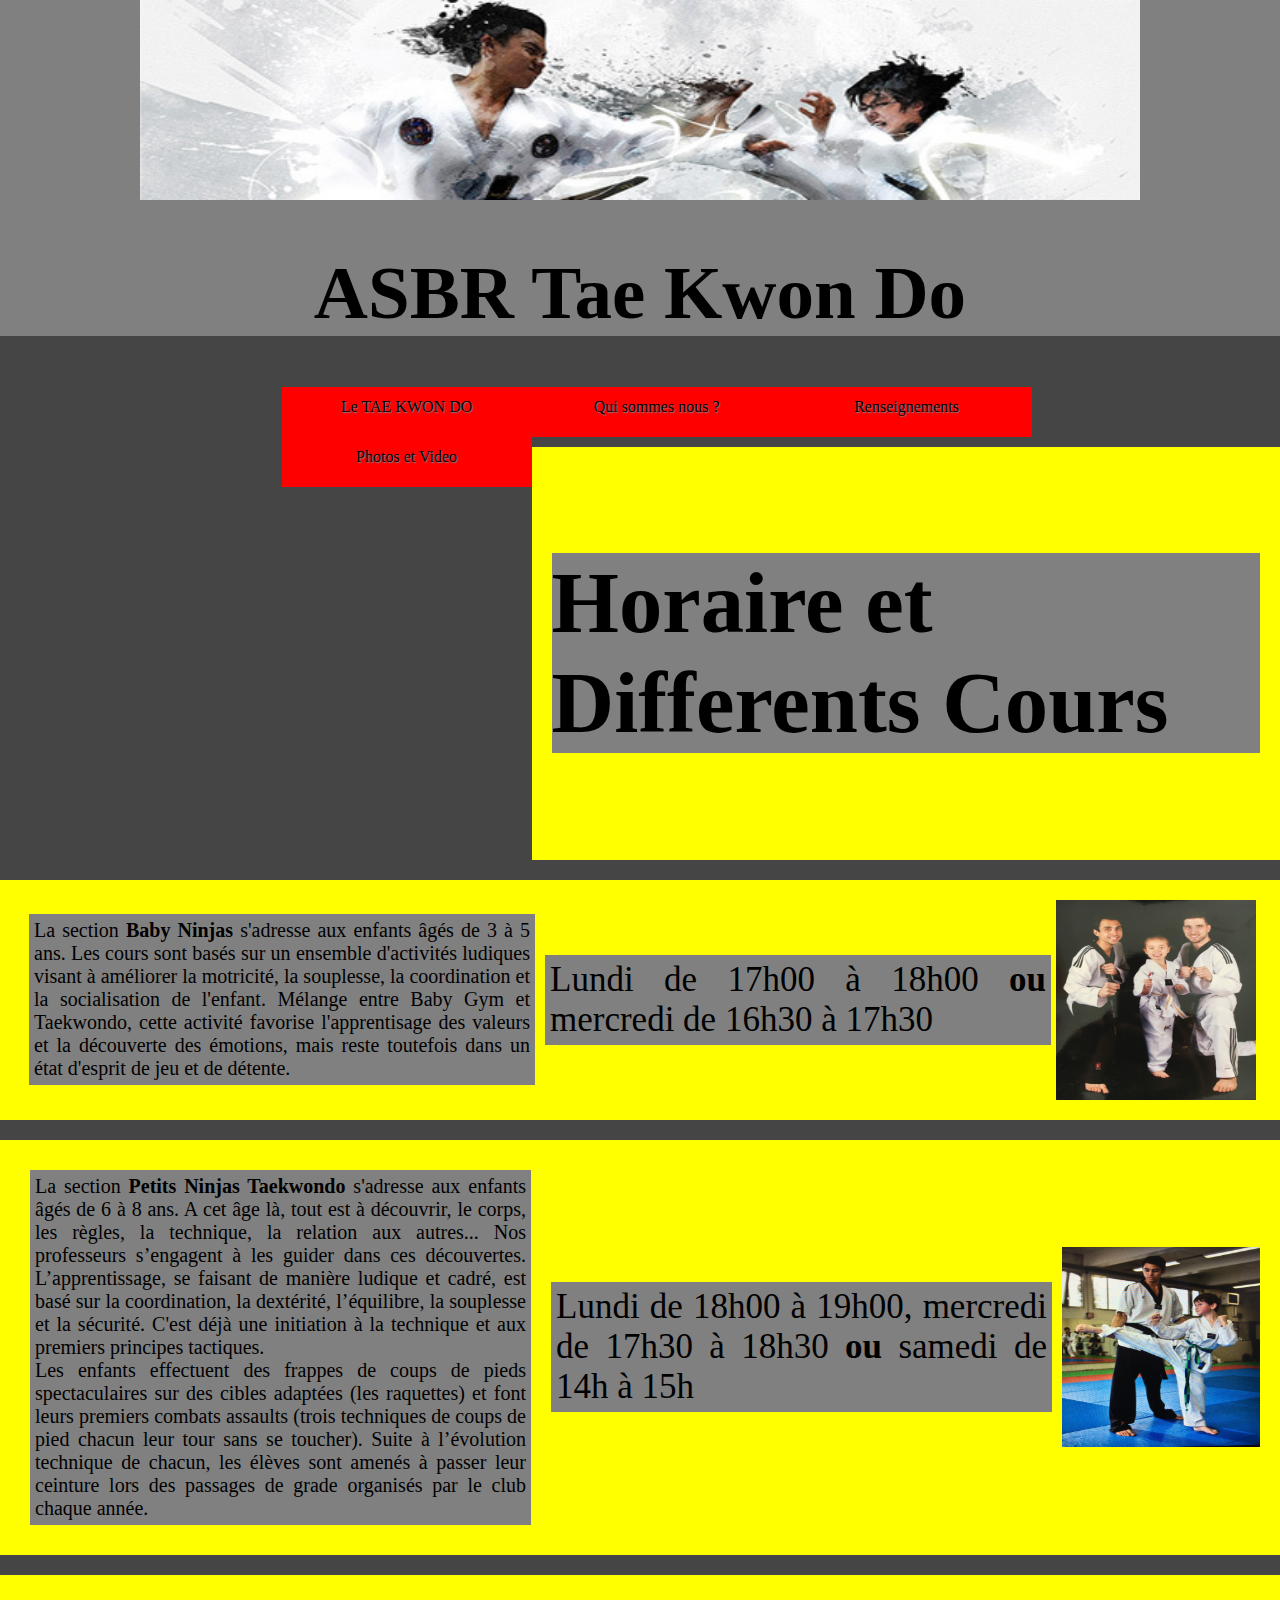
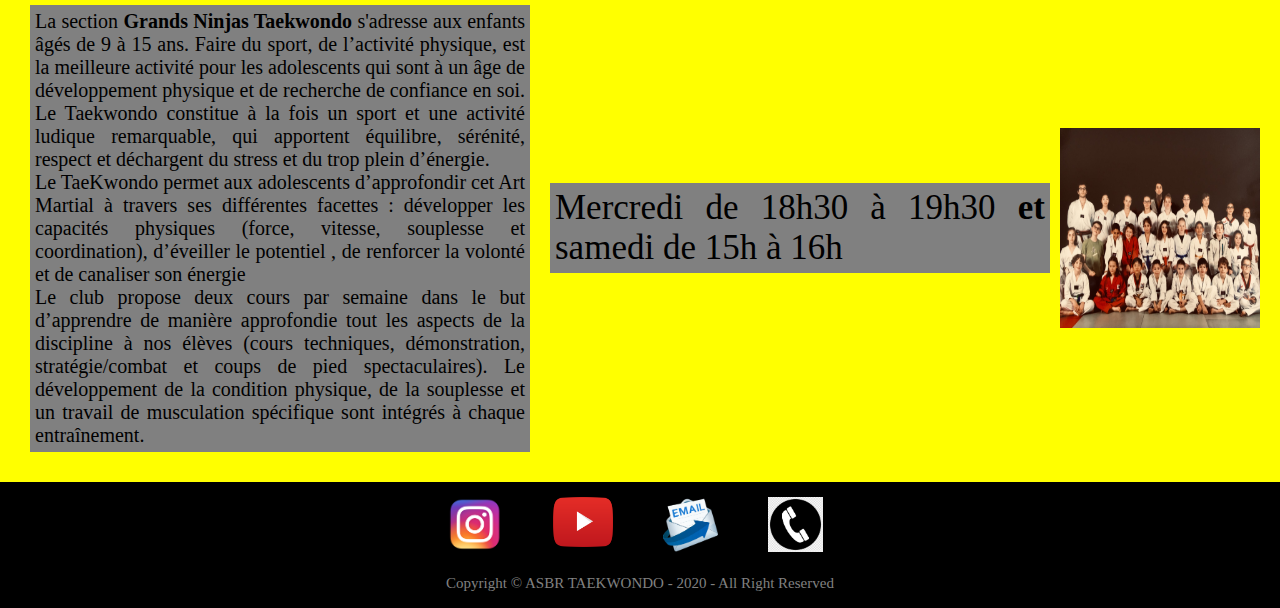
<file: renseignement.html>
<!DOCTYPE html>
<html>
<head>
	<!-- nom de la page-->
	<title>ASBR Tae Kwon Do</title>

	<meta charset="utf-8">
	<link rel="stylesheet" type="text/css" href="css/style.css">
</head>
<body>

	<!-- HAUT DE PAGE -->
	<header>
		<img class="baniere" src="images/banner.jpg" alt="" />
		<h1 class="headline">ASBR Tae Kwon Do</h1>

		<!-- MENU DE NAVIGATION -->
		<div id="menu">
			<ul>
				<li>
					<a href="index.html">Le TAE KWON DO</a>				
				</li>
			</ul>

			<ul>
				<li>
					<a>Qui sommes nous ?</a>
						<ul>
							<li><a href="histoire.html">Histoire du club</a></li>
							<li><a href="entraineurs.html">Les Entraineurs</a></li>
						</ul>
				</li>
			</ul>

			<ul>
				<li>
					<a href="renseignement.html">Renseignements</a>
						<ul>
							<li><a href="renseignement.html#baby">Baby Ninjas</a></li>
							<li><a href="renseignement.html#petit">Petits Ninjas</a></li>
							<li><a href="renseignement.html#grand">Grands Ninjas</a></li>
							<li><a href="inscription.html">Inscription et Tarifs</a></li>
							<li><a href="lieu.html">Lieu</a></li>
						</ul>
				</li>
			</ul>

			<ul>
				<li>
					<a>Photos et Video</a>
						<ul>
							<li><a href="photo.html">Photo</a></li>
							<li><a href="video.html">Video</a></li>
							<li><a href="poomse.html">Poomse</a></li>
						</ul>					
				</li>
			</ul>
		</div>
	</header>



	<!-- CONTENUE DE LA PAGE -->
	<div id="cours">

        <div class="use">
            
        </div>

        <div id="titre">
            <p>
                <strong>Horaire et Differents Cours</strong>
            </p>
        </div>
   		
        <div id="baby">
            <p>
                La section <strong>Baby Ninjas</strong> s'adresse aux enfants âgés de 3 à 5 ans. Les cours sont basés sur un ensemble d'activités ludiques visant à améliorer la motricité, la souplesse, la coordination et la socialisation de l'enfant. Mélange entre Baby Gym et Taekwondo, cette activité favorise l'apprentisage des valeurs et la découverte des émotions, mais reste toutefois dans un état d'esprit de jeu et de détente. 
            </p>
            <p class="horaire">
                Lundi de 17h00 à 18h00 <strong>ou</strong> mercredi de 16h30 à 17h30
            </p>
            <img src="images/mimi.jpg" width="200" height="200">
        </div>

        <div id="petit">
            <p>
                La section <strong>Petits Ninjas Taekwondo</strong> s'adresse aux enfants âgés de 6 à 8 ans. A cet âge là, tout est à découvrir, le corps, les règles, la technique, la relation aux autres... Nos professeurs s’engagent à les guider dans ces découvertes. L’apprentissage, se faisant de manière ludique et cadré, est basé sur la coordination, la dextérité, l’équilibre, la souplesse et la sécurité. C'est déjà une initiation à la technique et aux premiers principes tactiques.<br> Les enfants effectuent des frappes de coups de pieds spectaculaires sur des cibles adaptées (les raquettes) et font leurs premiers combats assaults (trois techniques de coups de pied chacun leur tour sans se toucher).  Suite à l’évolution technique de chacun, les élèves sont amenés à passer leur ceinture lors des passages de grade organisés par le club chaque année.
            </p>
            <p class="horaire">
                Lundi de 18h00 à 19h00, mercredi de 17h30 à 18h30 <strong>ou</strong> samedi de 14h à 15h
            </p>
            <img src="images/petit.jpg" width="200" height="200">
        </div>

        <div id="grand">
            <p>
                La section <strong>Grands Ninjas Taekwondo</strong> s'adresse aux enfants âgés de 9 à 15 ans. Faire du sport, de l’activité physique, est la meilleure activité pour les adolescents qui sont à un âge de développement physique et de recherche de confiance en soi. Le Taekwondo constitue à la fois un sport et une activité ludique remarquable, qui apportent équilibre, sérénité, respect et déchargent du stress et du trop plein d’énergie.<br> Le TaeKwondo permet aux adolescents d’approfondir cet Art Martial à travers ses différentes facettes : développer les capacités physiques (force, vitesse, souplesse et coordination), d’éveiller le potentiel , de renforcer la volonté et de canaliser son énergie<br> Le club propose deux cours par semaine dans le but d’apprendre de manière approfondie tout les aspects de la discipline à nos élèves (cours techniques, démonstration, stratégie/combat et coups de pied spectaculaires). Le développement de la condition physique, de la souplesse et un travail de musculation spécifique sont intégrés à chaque entraînement. 
            </p>
            <p class="horaire">
                Mercredi de 18h30 à 19h30 <strong>et</strong> samedi de 15h à 16h
            </p>
            <img src="images/grand.jpg" width="200" height="200">
        </div>
	</div>


	<!-- BAS DE PAGE --> 
	<footer>
		<div class="copyright">
			<ul>
				<li>
					<a href="https://www.instagram.com/asbr_taekwondo/"><img src="images/insta.png" width="55" height="55"></a>
				</li>
				<li>
					<a href="https://www.youtube.com/channel/UCJjqeDU668S8QYkbDPQSs6Q"><img src="images/youtube.png" width="60" height="50"></a>
				</li>
				<li>
					<a href="mailto:asbrtaekwondo@gmail.com"><img src="images/email.png" width="55" height="55"></a>
				</li>
				<li>
					<a href="tel:+33760629121"><img src="images/phone.jpg" width="55" height="55"></a>
				</li>
			</ul>
		</div>

		<p>
			Copyright &copy; ASBR TAEKWONDO - 2020 - All Right Reserved
		</p>
	</footer>


</body>
</html>
</file>
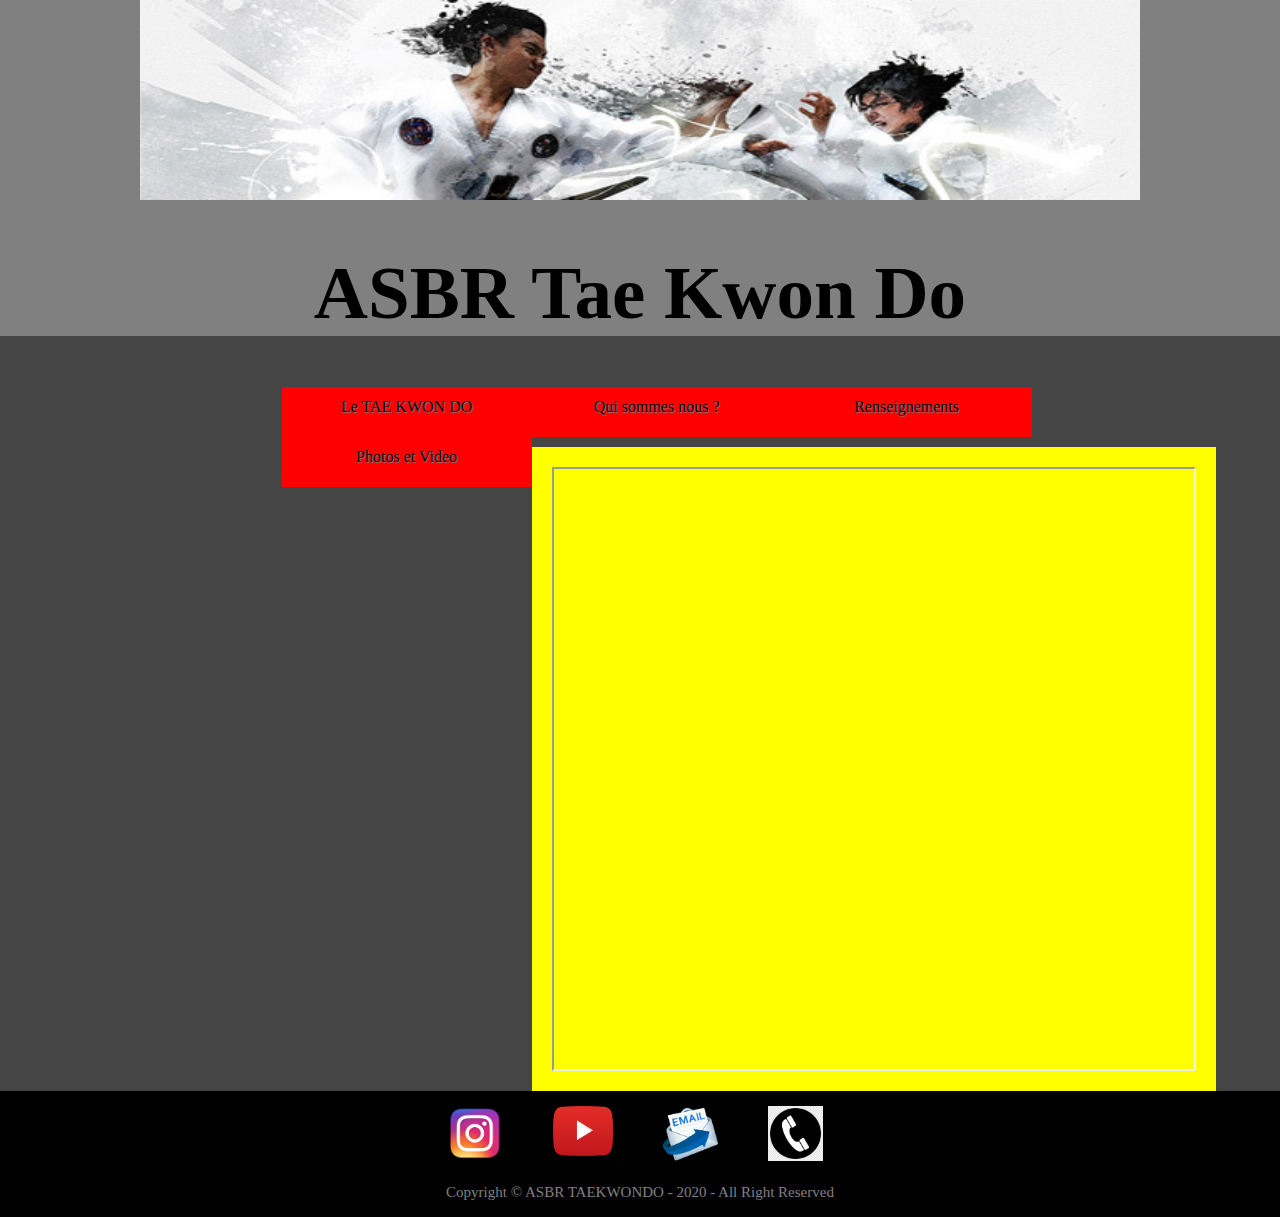
<file: video.html>
<!DOCTYPE html>
<html>
<head>
	<!-- nom de la page-->
	<title>ASBR Tae Kwon Do</title>

	<meta charset="utf-8">
	<link rel="stylesheet" type="text/css" href="css/style.css">
</head>
<body>

	<!-- HAUT DE PAGE -->
	<header>
		<img class="baniere" src="images/banner.jpg" alt="" />
		<h1 class="headline">ASBR Tae Kwon Do</h1>

		<!-- MENU DE NAVIGATION -->
		<div id="menu">
			<ul>
				<li>
					<a href="index.html">Le TAE KWON DO</a>				
				</li>
			</ul>

			<ul>
				<li>
					<a>Qui sommes nous ?</a>
						<ul>
							<li><a href="histoire.html">Histoire du club</a></li>
							<li><a href="entraineurs.html">Les Entraineurs</a></li>
						</ul>
				</li>
			</ul>

			<ul>
				<li>
					<a href="renseignement.html">Renseignements</a>
						<ul>
							<li><a href="renseignement.html#baby">Baby Ninjas</a></li>
							<li><a href="renseignement.html#petit">Petits Ninjas</a></li>
							<li><a href="renseignement.html#grand">Grands Ninjas</a></li>
							<li><a href="inscription.html">Inscription et Tarifs</a></li>
							<li><a href="lieu.html">Lieu</a></li>
						</ul>
				</li>
			</ul>

			<ul>
				<li>
					<a>Photos et Video</a>
						<ul>
							<li><a href="photo.html">Photo</a></li>
							<li><a href="video.html">Video</a></li>
							<li><a href="poomse.html">Poomse</a></li>
						</ul>					
				</li>
			</ul>
		</div>
	</header>


	<div id="video">
		<div class="use"></div>
		<div class="ktiger">
			<iframe src="https://www.dailymotion.com/embed/video/x6klafv?syndication=123503" width="1000" height="600"></iframe>
		</div>
	</div>


	<!-- BAS DE PAGE --> 
	<footer>
		<div class="copyright">
			<ul>
				<li>
					<a href="https://www.instagram.com/asbr_taekwondo/"><img src="images/insta.png" width="55" height="55"></a>
				</li>
				<li>
					<a href="https://www.youtube.com/channel/UCJjqeDU668S8QYkbDPQSs6Q"><img src="images/youtube.png" width="60" height="50"></a>
				</li>
				<li>
					<a href="mailto:asbrtaekwondo@gmail.com"><img src="images/email.png" width="55" height="55"></a>
				</li>
				<li>
					<a href="tel:+33760629121"><img src="images/phone.jpg" width="55" height="55"></a>
				</li>
			</ul>
		</div>

		<p>
			Copyright &copy; ASBR TAEKWONDO - 2020 - All Right Reserved
		</p>
	</footer>


</body>
</html>
</file>
<file: css/style.css>
body{
	background-color: #454545;
	margin: 0px;
	margin-bottom: 0px;
}

header{
	background-color: grey;
	background-size: 100%;
}

img.baniere{
	display: block;
    margin-left: auto;
    margin-right: auto;
    margin-bottom: 5px;  
    width: 1000px;
    height: 200px;
}

h1.headline{
	text-align: center;
	font-size : 75px;
	color: black;
}

#menu ul{
	margin-left: 22%;
	padding: 0;
	align-items: center;
	line-height: 40px;
}

#menu li{
	list-style: none;
	float: left;
	align-self: center;
	position: relative;
	background-color: red; 
}

#menu ul li a{
	color: black;
	text-decoration: none;
	text-align: center;
	display: block;
	width: 250px;
	height: 50px;
	border-color: 1px solid #000000;
	text-shadow: 1px 1px 1px grey;
}

#menu ul ul{
	position: absolute;
	top: 31px;
	visibility: hidden;
}

#menu ul li:hover ul{
	visibility: visible;
	margin: 0px;
}

#menu li:hover{
	background-color: white;
}

#menu ul li ul a:hover{
	color: blue;
	background-color: yellow;
	transition: 0.3s all;
}

div#content div{
	display: inline-block;
	width: 48%;
}

div#content div.content-first p{
	color: black;
	background-color: grey;
	font-size: 25px;
	margin-left: 5%;
	text-align: justify;
}

img.kick{
	display: block;
    margin-left: auto;
    margin-right: auto;
}

#us div{
	display: inline-block;
	width: 48%;
}

#us div.story p{
	color: black;
	background-color: grey;
	font-size: 25px;
	margin-left: 8%;
	text-align: justify;
}

#us div.ste{
	vertical-align: top;
	margin-top: 15%;
}

img.stephane{
	vertical-align: top;
	display: block;
	margin-left: auto;
	margin-right: auto;
}


#train div{
	background-color: yellow;
	margin-top: 20px; 
	display: inline-block;
	padding: 20px;
	vertical-align: top;
}

#train div.ccimg{
	margin-left: 10%;
}

#train div.cedric p{
	margin-left: 10px; 
	color: black;
	background-color: grey;
	font-size: 25px;
	text-align: justify;
}

#train div.floimg{
	margin-left: 3%; 
}

#train div.flo{
	width: 49%;
}

#train div.flo p{
	margin-left: 10px; 
	color: black;
	background-color: grey;
	font-size: 25px;
	text-align: justify;
}

#train div.moussaimg{
	margin-left: 3%;
}

#train div.moussa{
	width: 49%;
}

#train div.moussa p{
	margin-left: 10px; 
	color: black;
	background-color: grey;
	font-size: 25px;
	text-align: justify;
}

#train div.pauimg{
	margin-left: 10%;
}

#train div.pau{
	width: 49%;
}

#train div.pau p{
	margin-left: 10px; 
	color: black;
	background-color: grey;
	font-size: 25px;
	text-align: justify;
}

#cours div{
	background-color: yellow;
	margin-top: 20px; 
	padding: 20px;
	vertical-align: top;
    display: flex;
    align-items: center;
    justify-content: center;

}

#cours div.use{
	background-color:  #454545;
}

#titre p{
	background-color: gray;
	font-size: 65pt;
}

#baby p{
	margin: 5px;
	background-color: gray;
	text-align: justify;
	padding: 5px;
	width: 40%;
	font-size: 20px;
}

#baby p.horaire{
	font-size: 35px;
}

#petit p{
	margin: 10px;
	background-color: gray;
	text-align: justify;
	padding: 5px;
	width: 40%;
	font-size: 20px;
}

#petit p.horaire{
	font-size: 35px;
}

#grand p{
	margin: 10px;
	background-color: gray;
	text-align: justify;
	padding: 5px;
	width: 40%;
	font-size: 20px;
}

#grand p.horaire{
	font-size: 35px;
}

#inscription div{
	background-color: yellow;
	margin-top: 20px; 
	padding: 20px;
	vertical-align: top;
    display: flex;
    align-items: center;
    justify-content: center;
    float: right;
    margin-right: 5%;
}

#inscription div.instru p{
	font-size: 25px;
	margin: 10px;
	background-color: gray;
	text-align: justify;
	padding: 5px;
	width: 75%;
	float: right;
}

#inscription div.fiche p{
	font-size: 25px;
	margin: 10px;
	background-color: gray;
	text-align: justify;
	padding: 5px;
	width: 100%;
	float: none;
}

#lieu div{
	background-color: yellow;
	margin-top: 20px; 
	padding: 20px;
	vertical-align: top;
    display: flex;
    align-items: center;
    justify-content: center;
    margin-right: 5%;
}

#lieu div.use{
	background-color: #454545;
}

#lieu div.txt p{
	font-size: 25px;
	margin: 10px;
	background-color: gray;
	text-align: justify;
	padding: 5px;
	width: 75%;
	float: none;
}

#lieu div.plan p{
	font-size: 25px;
	margin: 10px;
	background-color: gray;
	text-align: justify;
	padding: 5px;
	width: 75%;
}

#video div{
	background-color: yellow;
	margin-top: 20px; 
	padding: 20px;
	vertical-align: top;
    display: flex;
    align-items: center;
    justify-content: center;
    margin-right: 5%;
}

#video div.use{
	background-color: #454545;
}

div.copyright{
	display: inline-block;
}

div.copyright ul{
	align-items: center;
}

div.copyright ul li{
	list-style: none;
	float: left;
	margin-right: 50px;
}

div.copyright ul li a{
	text-decoration: none;
	text-align: center;
	display: block;
}

footer{
	font-size: 15px;
	margin-bottom: 0px;
	background-color: black;
	color: grey;
	text-align: center;
	padding-bottom: 1px;
}
</file>
